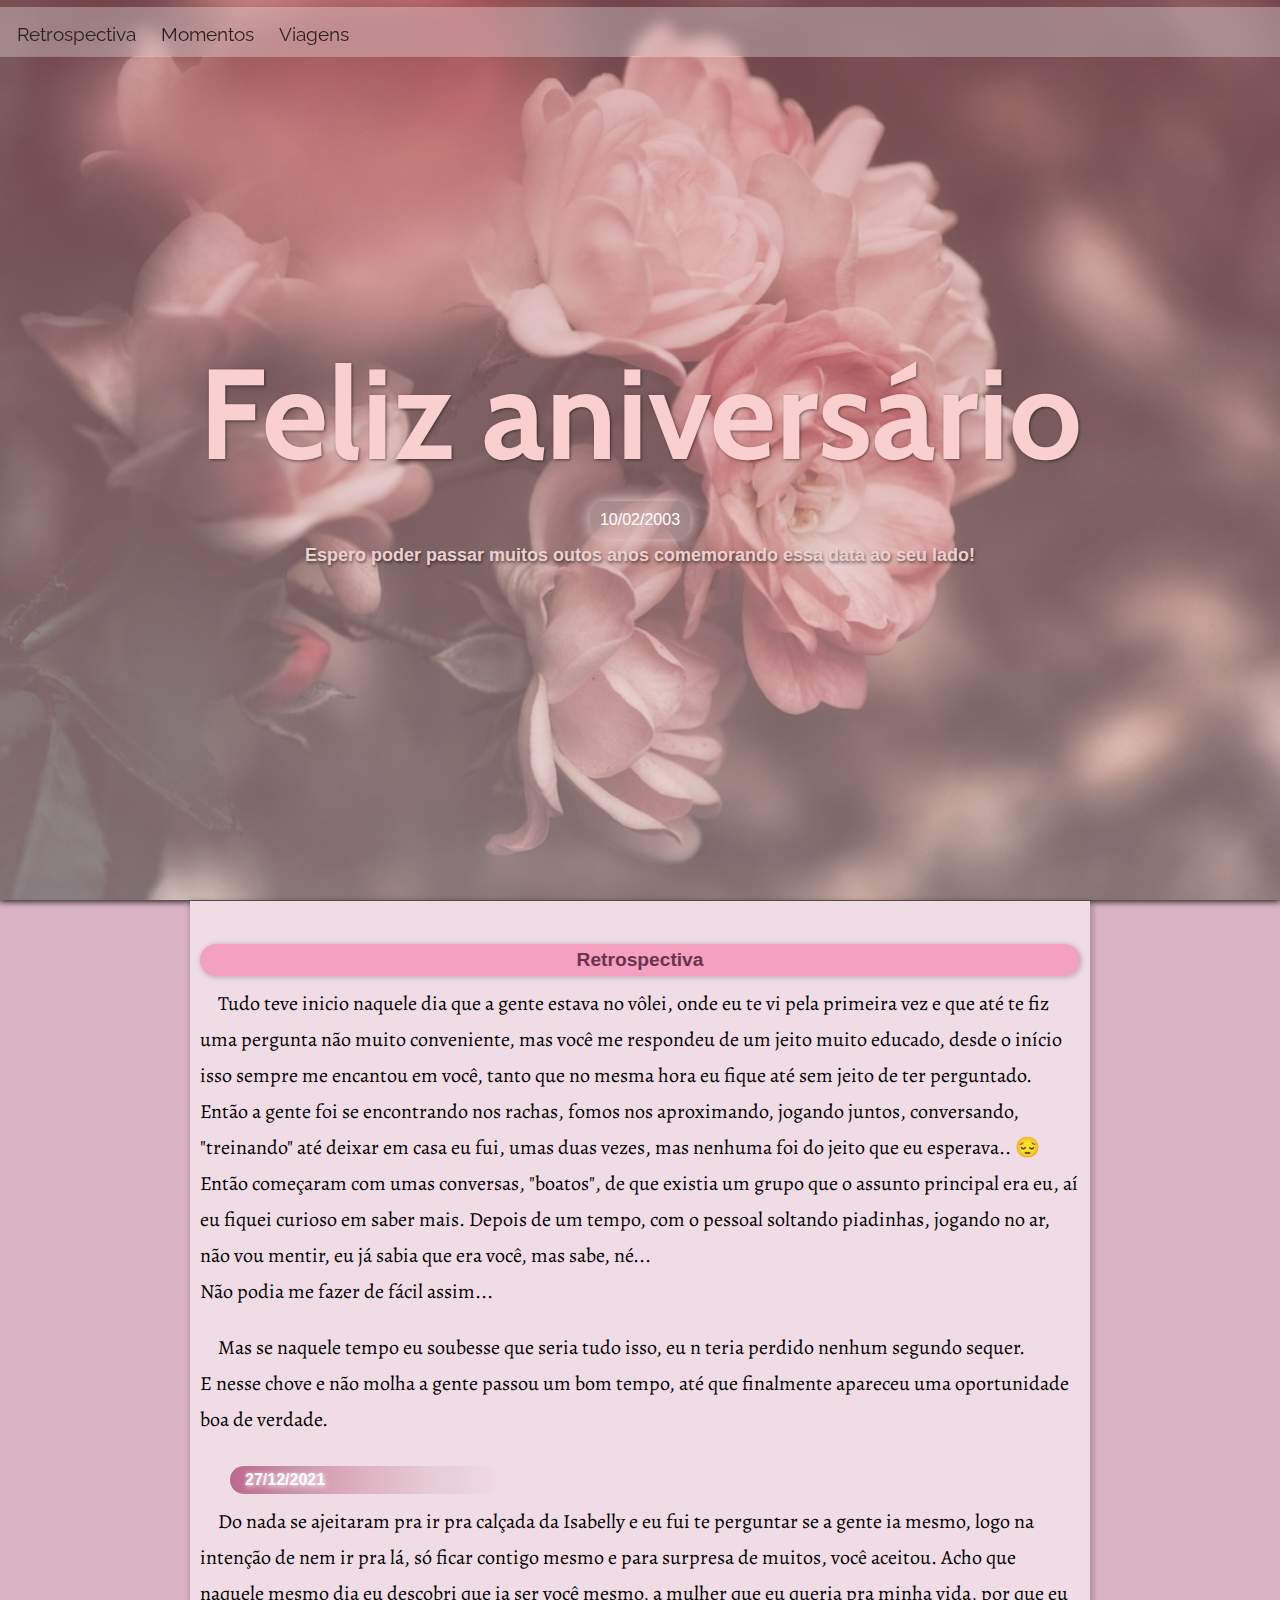
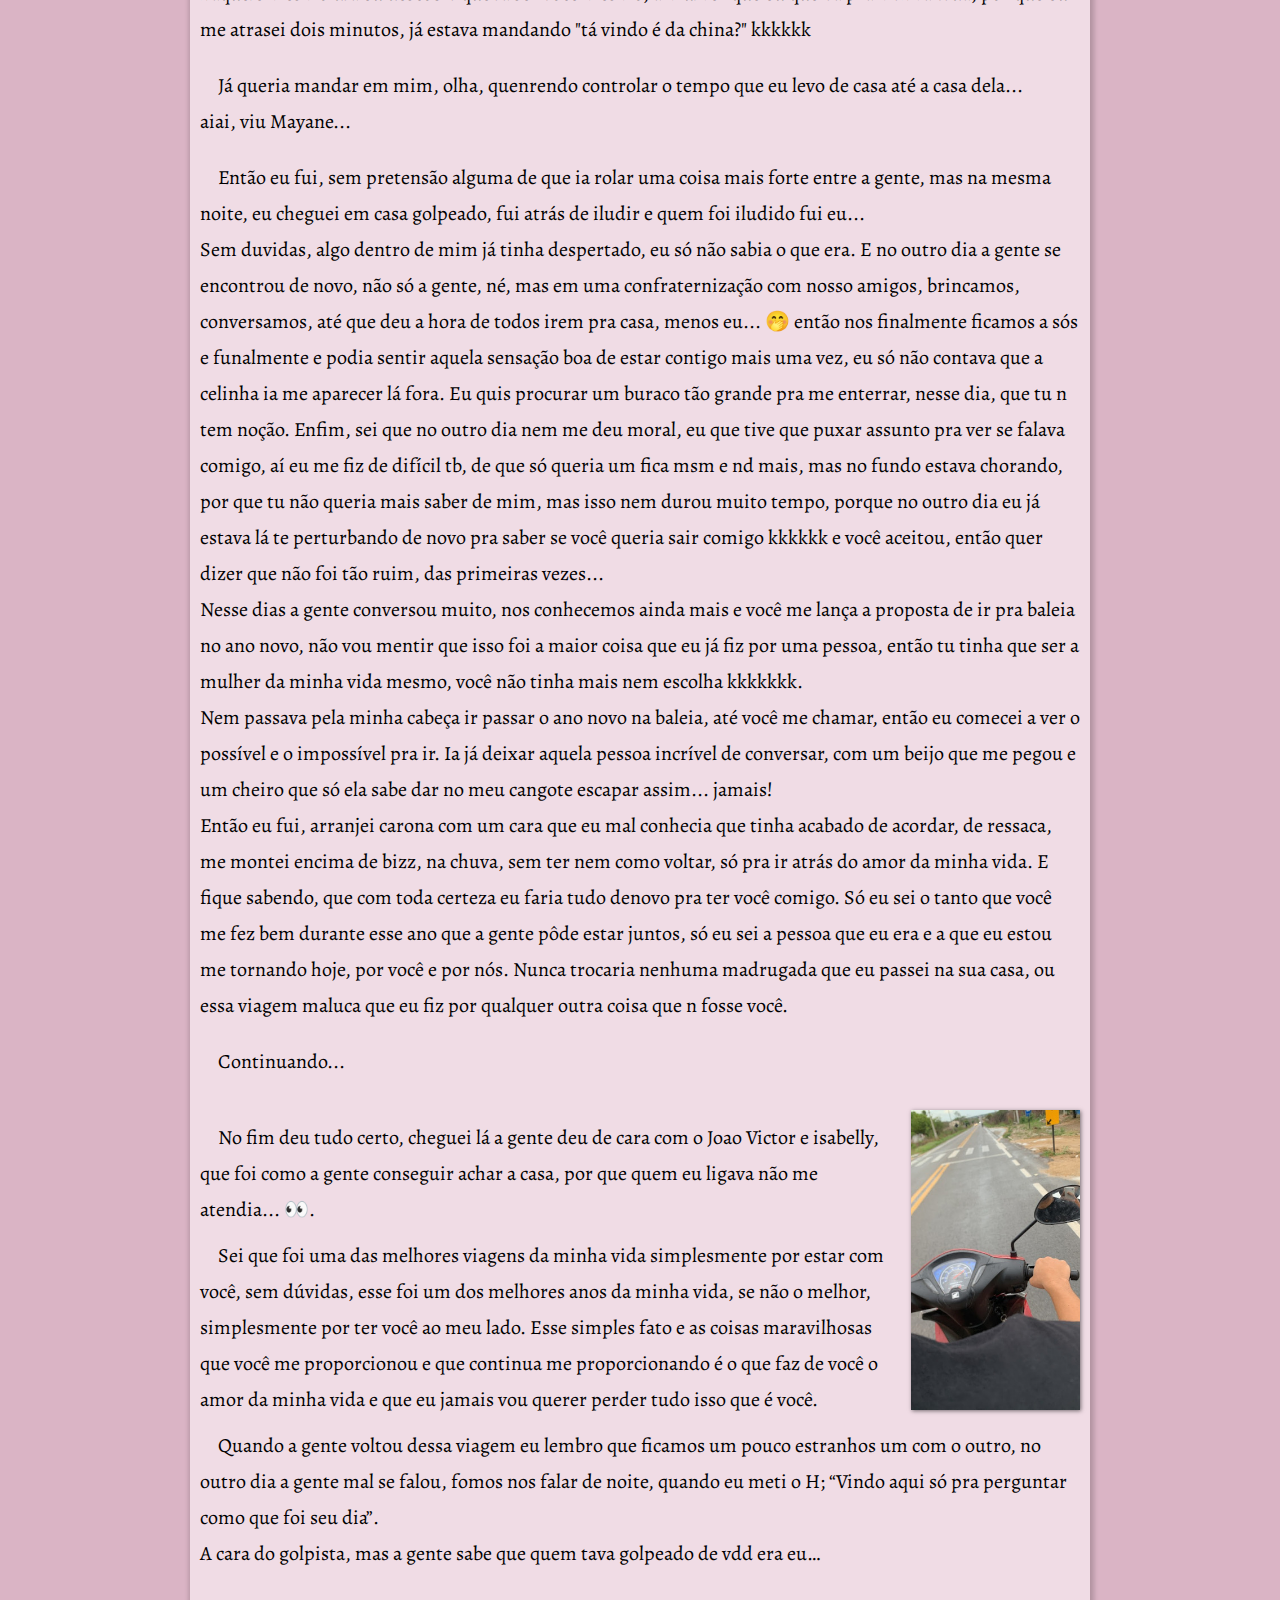
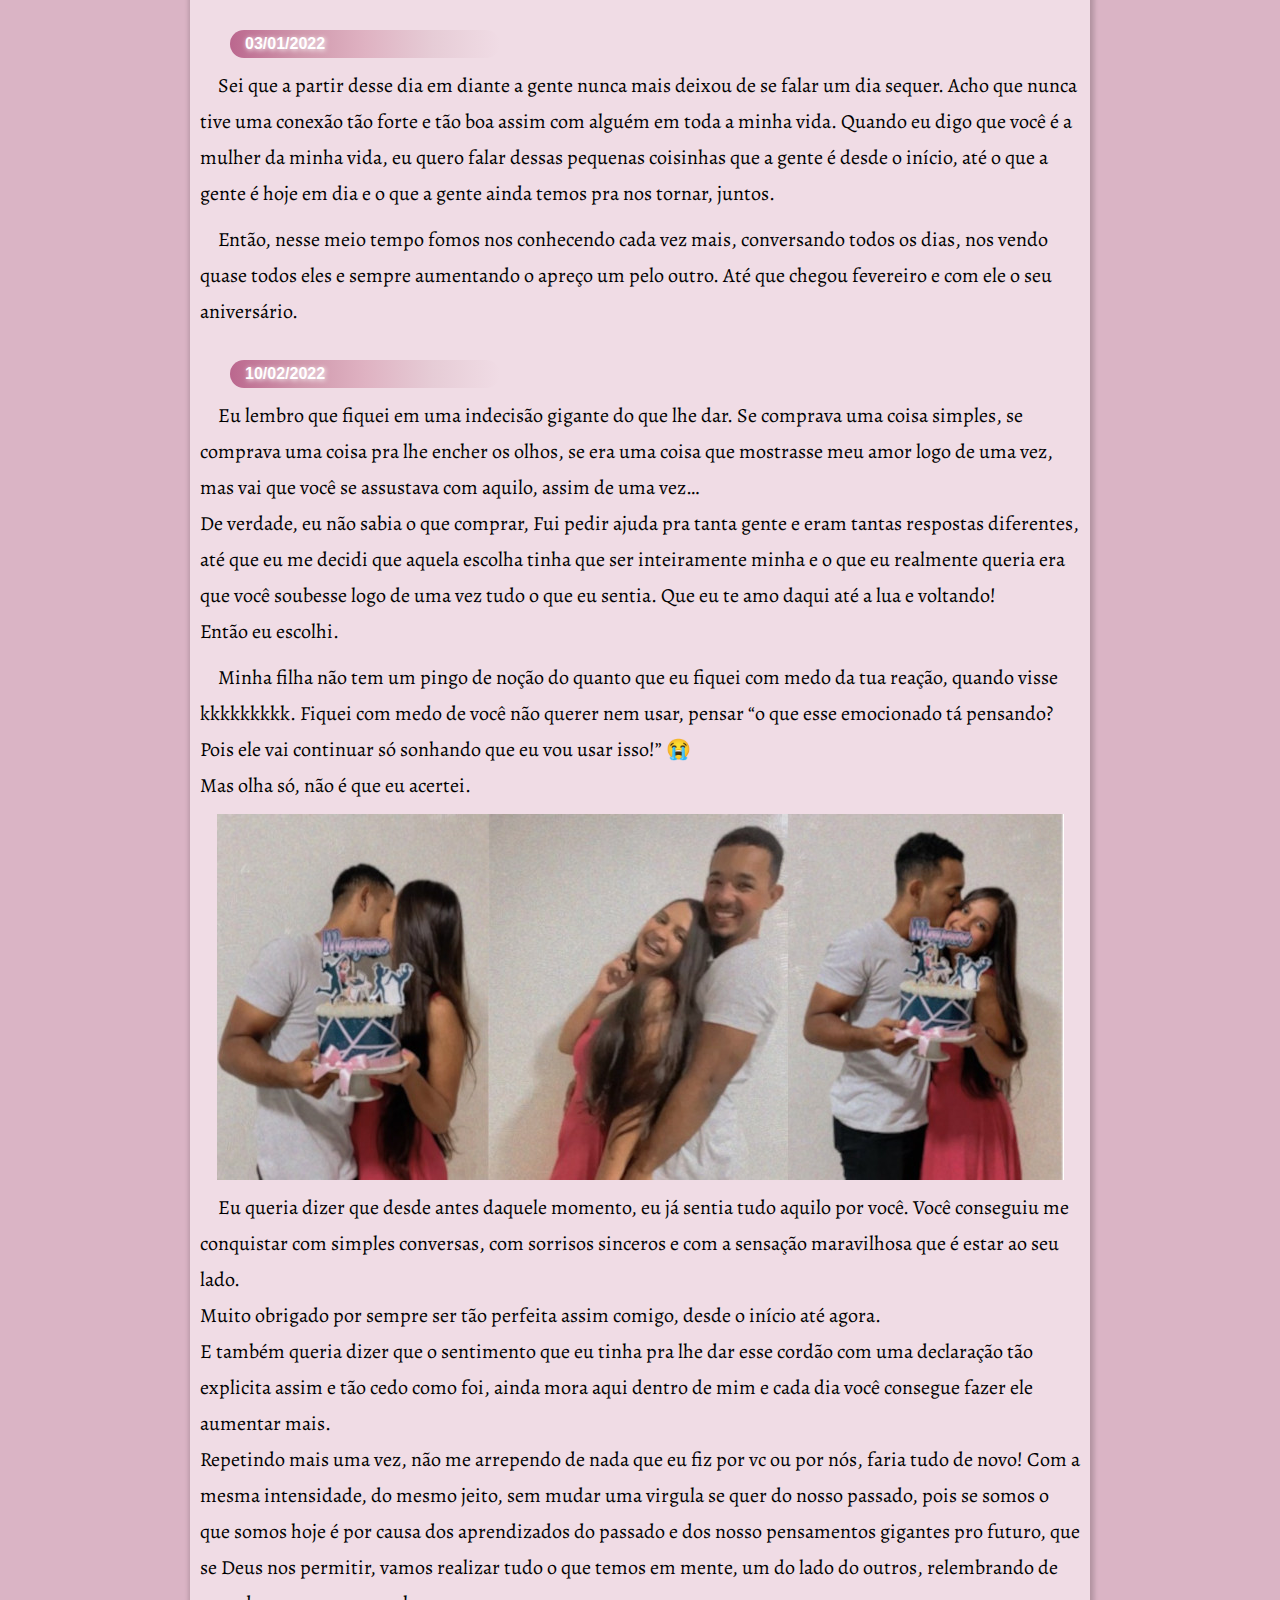
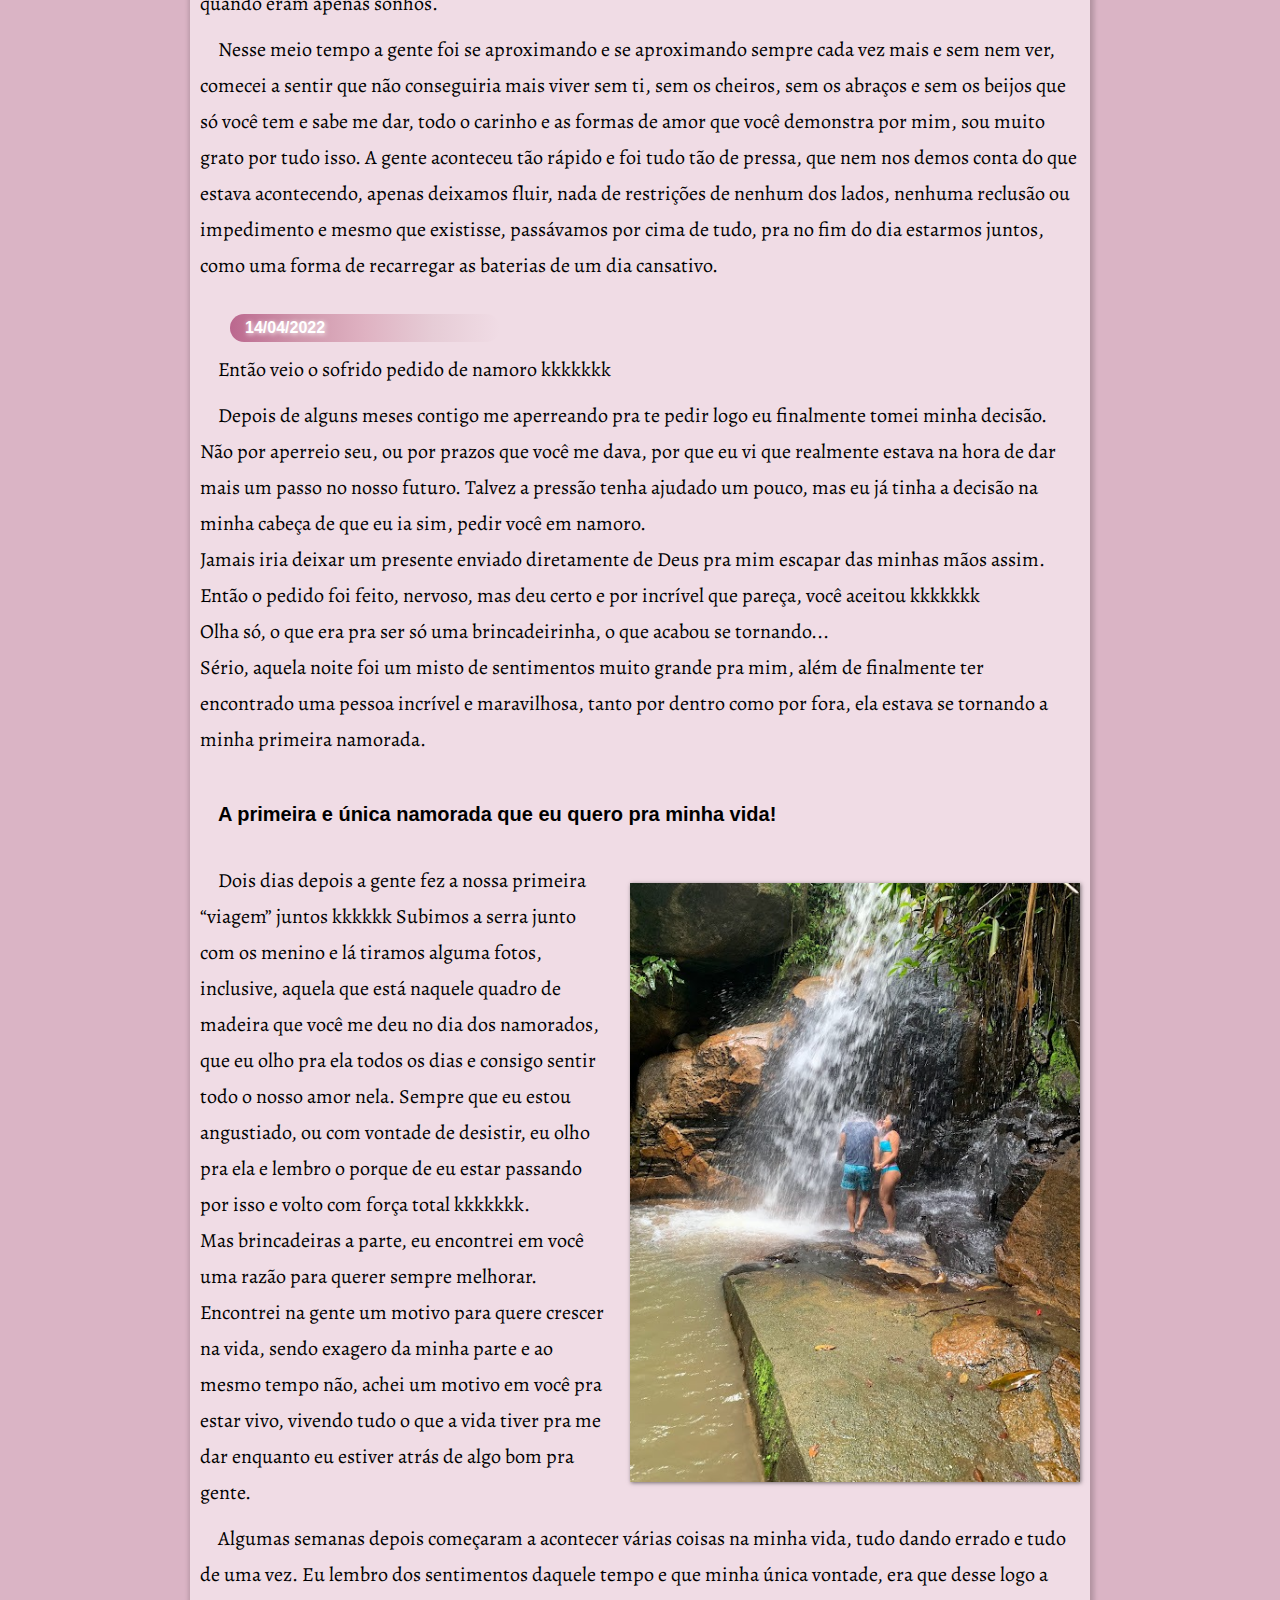
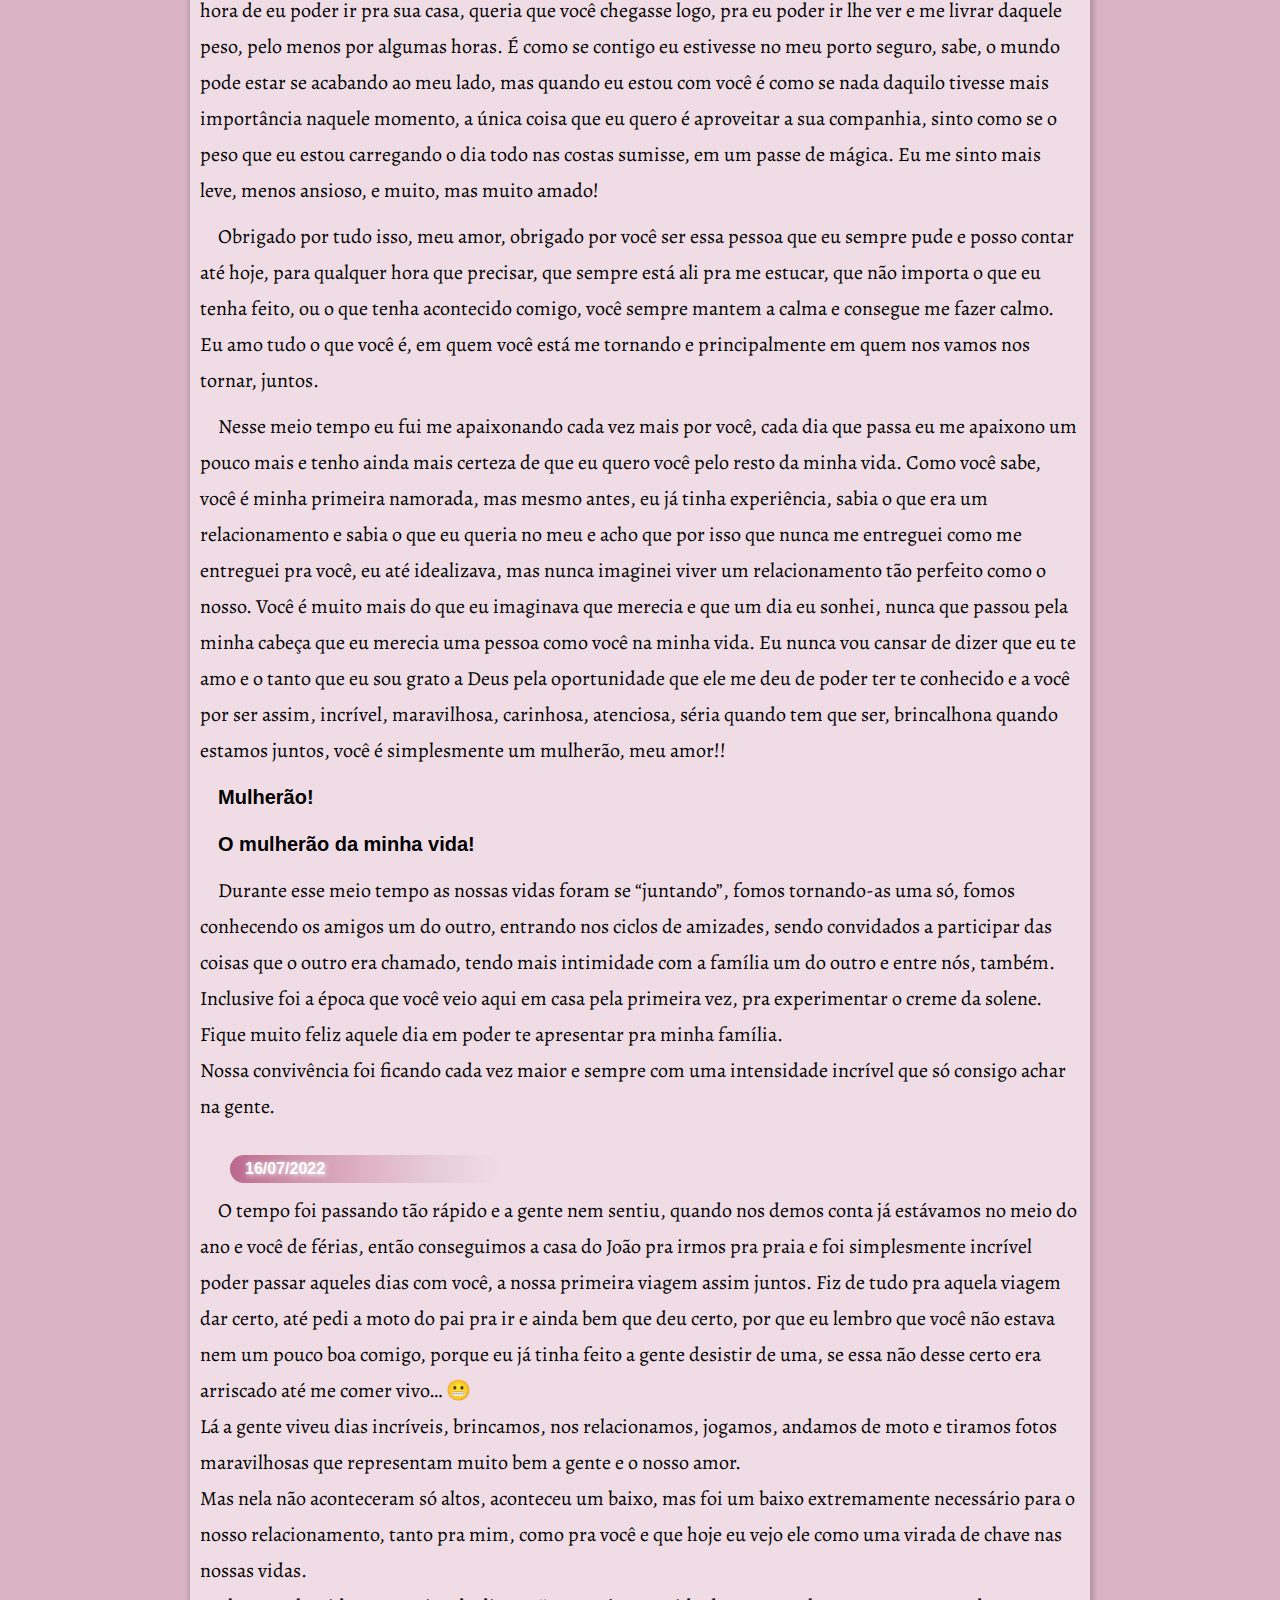
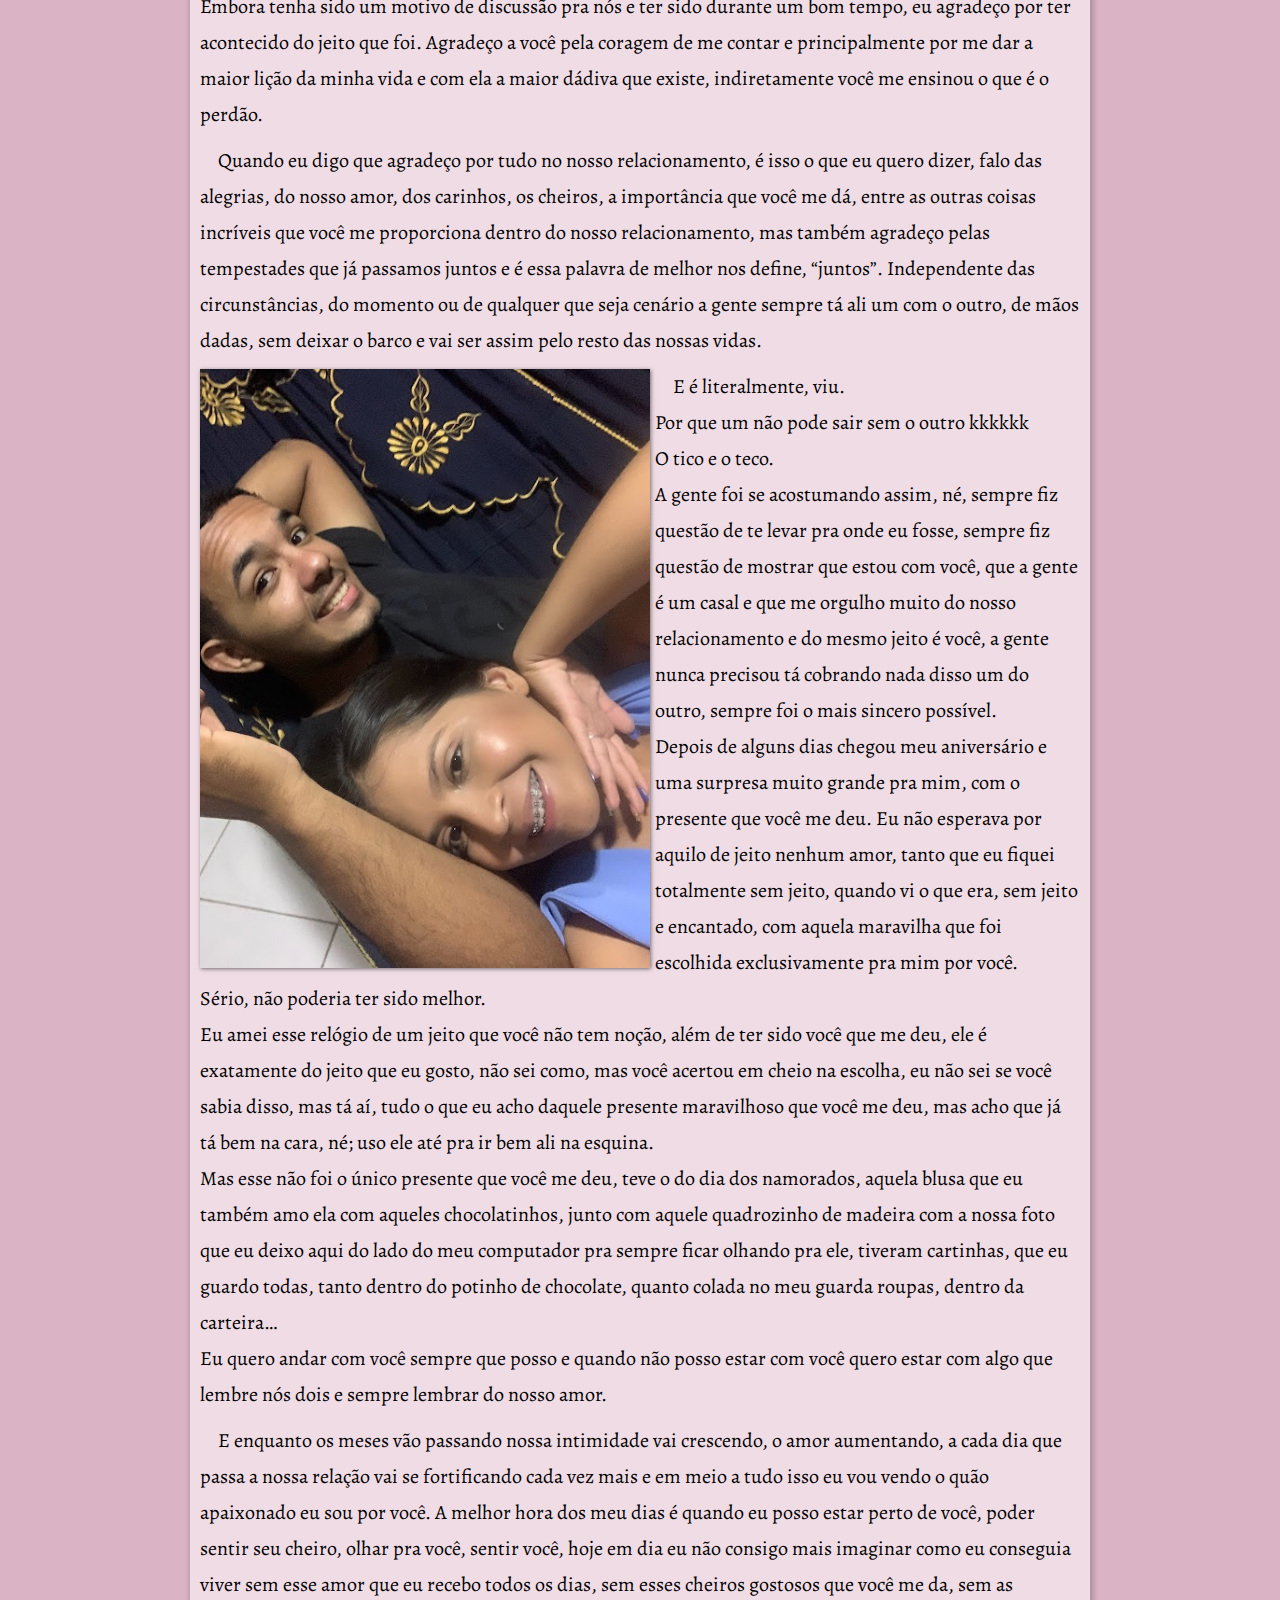
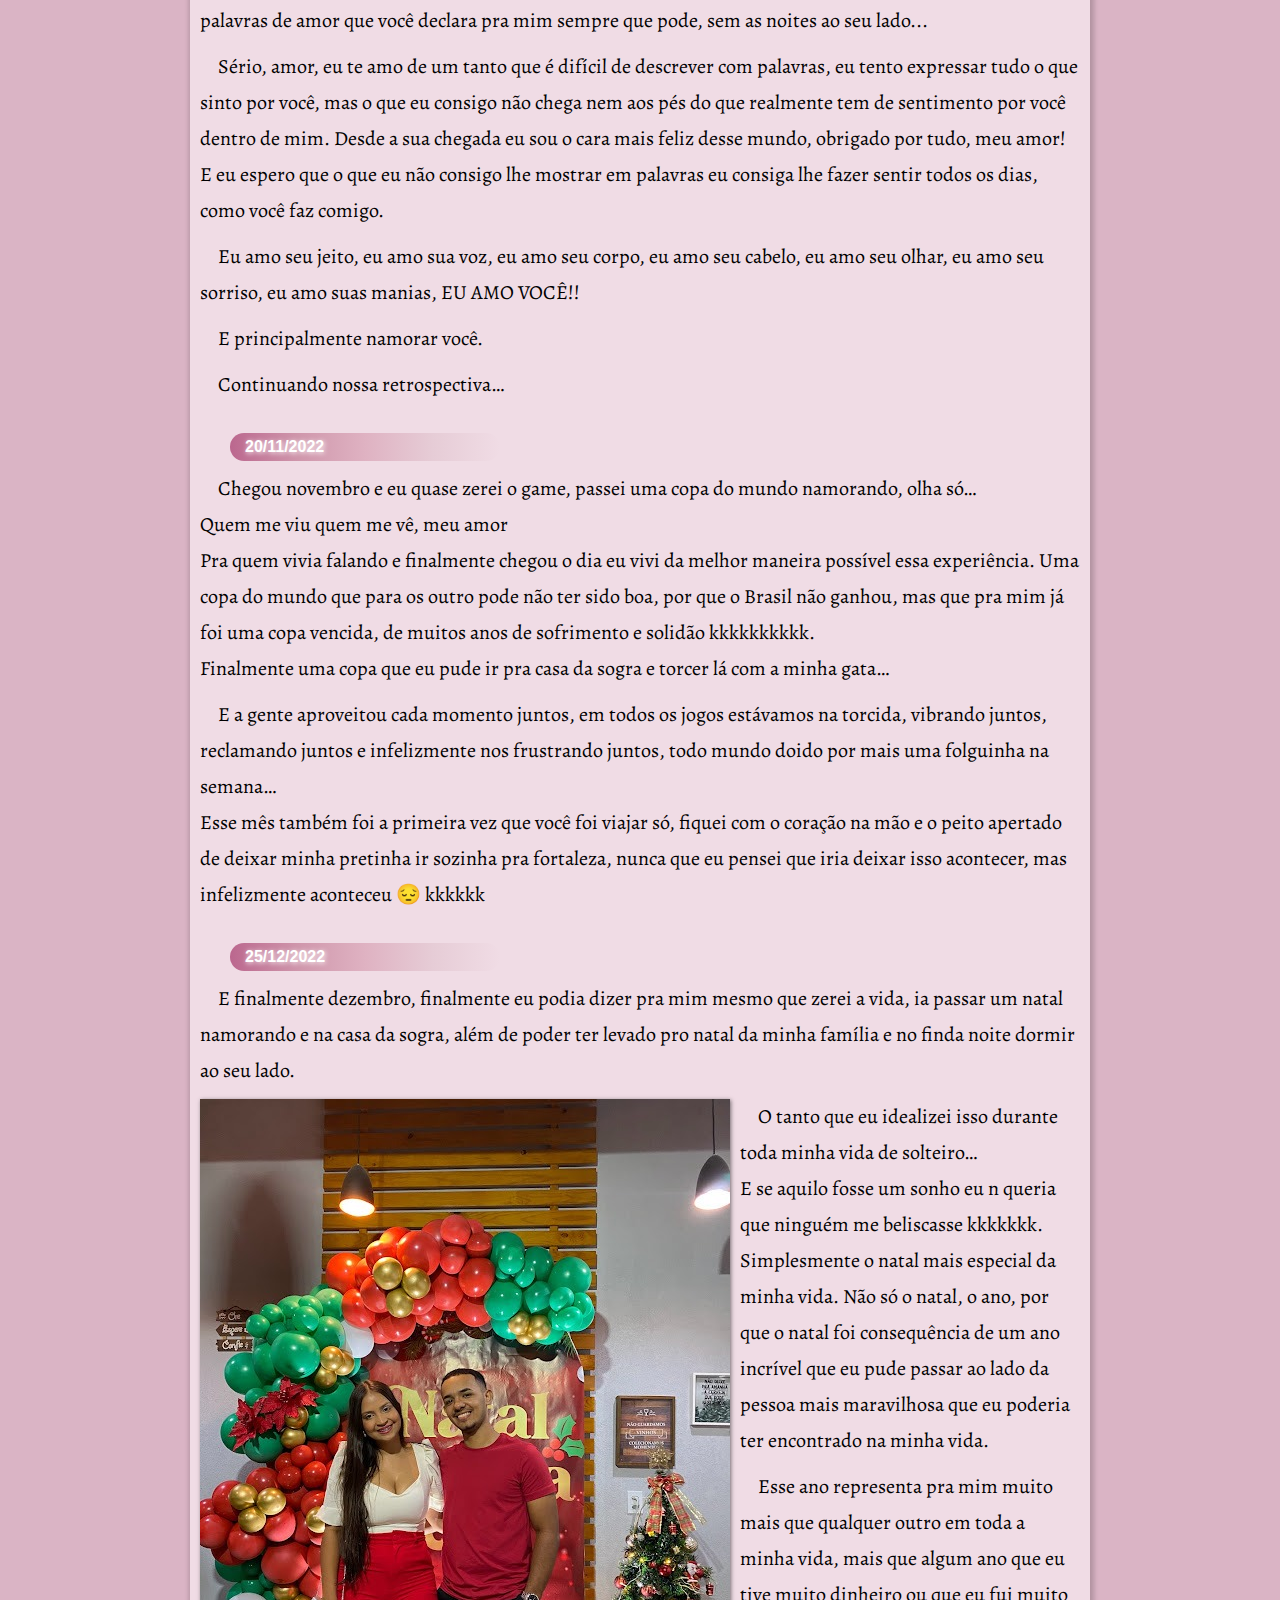
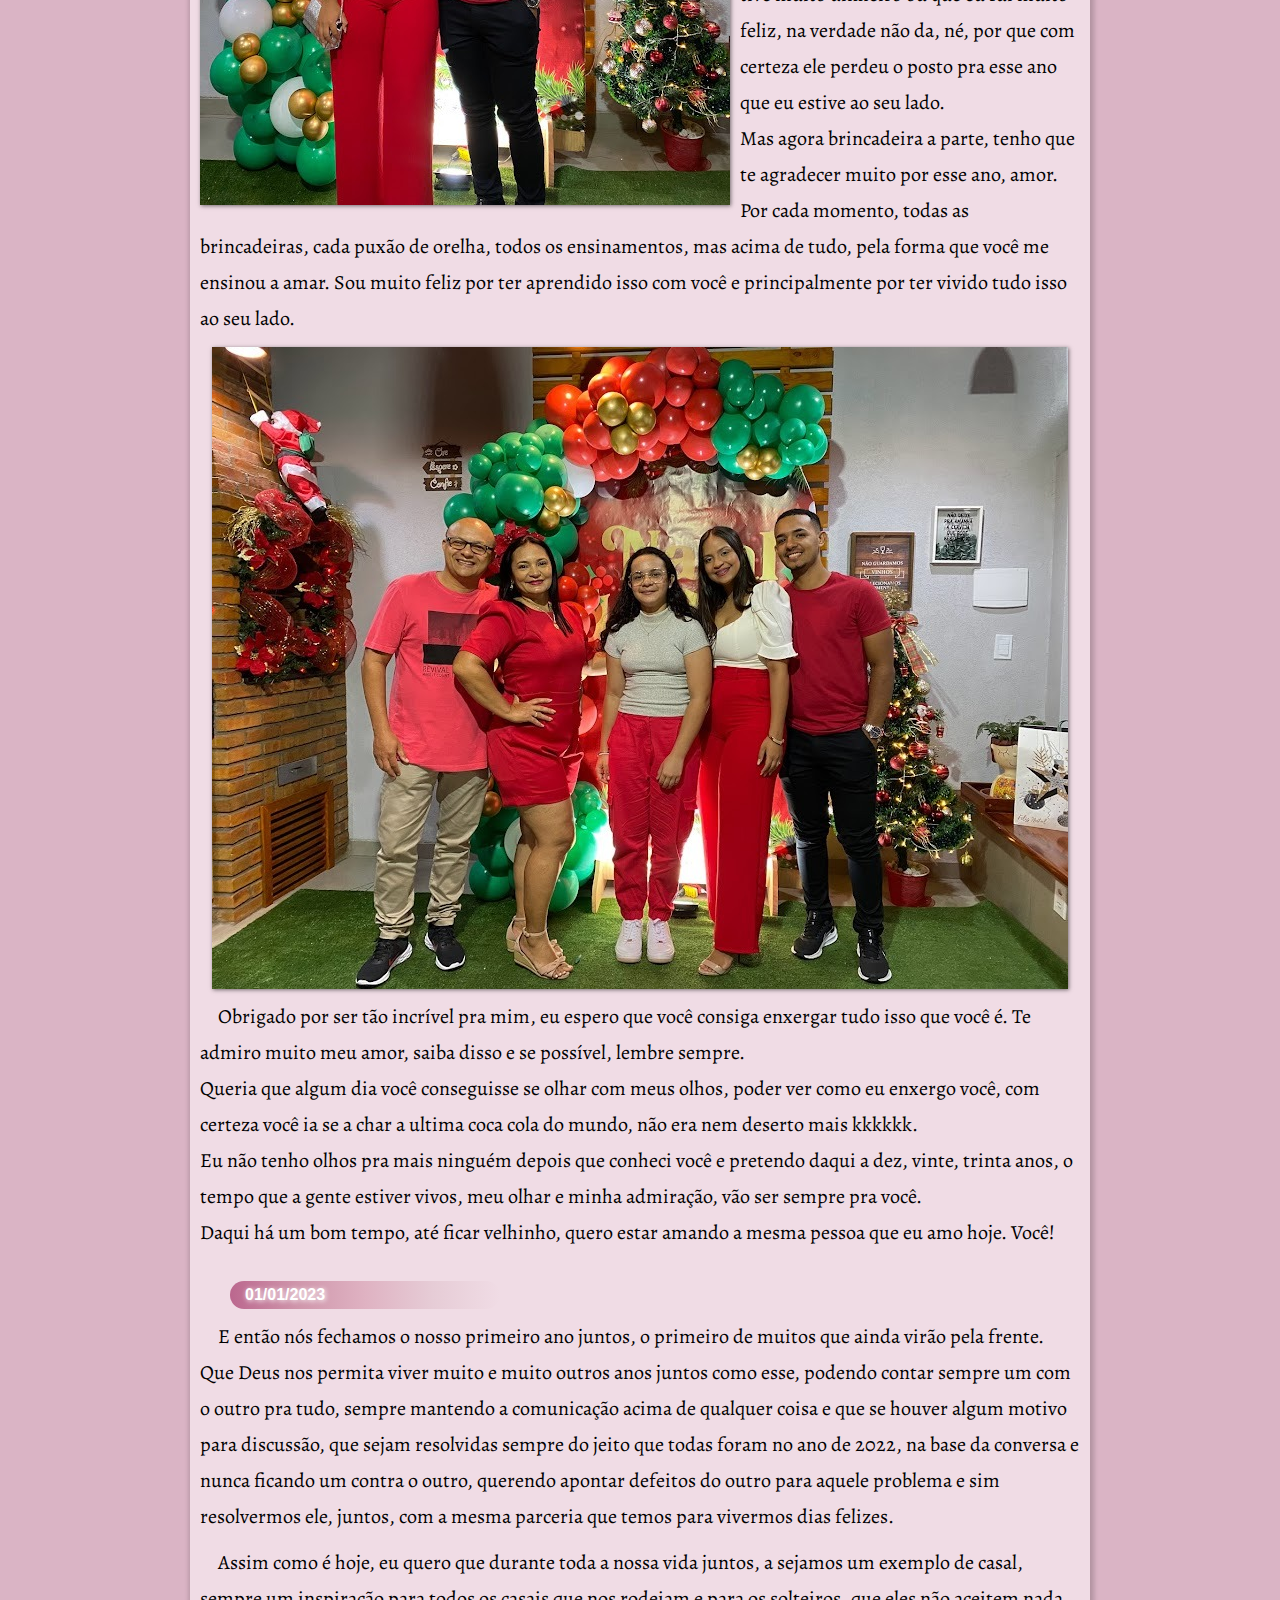
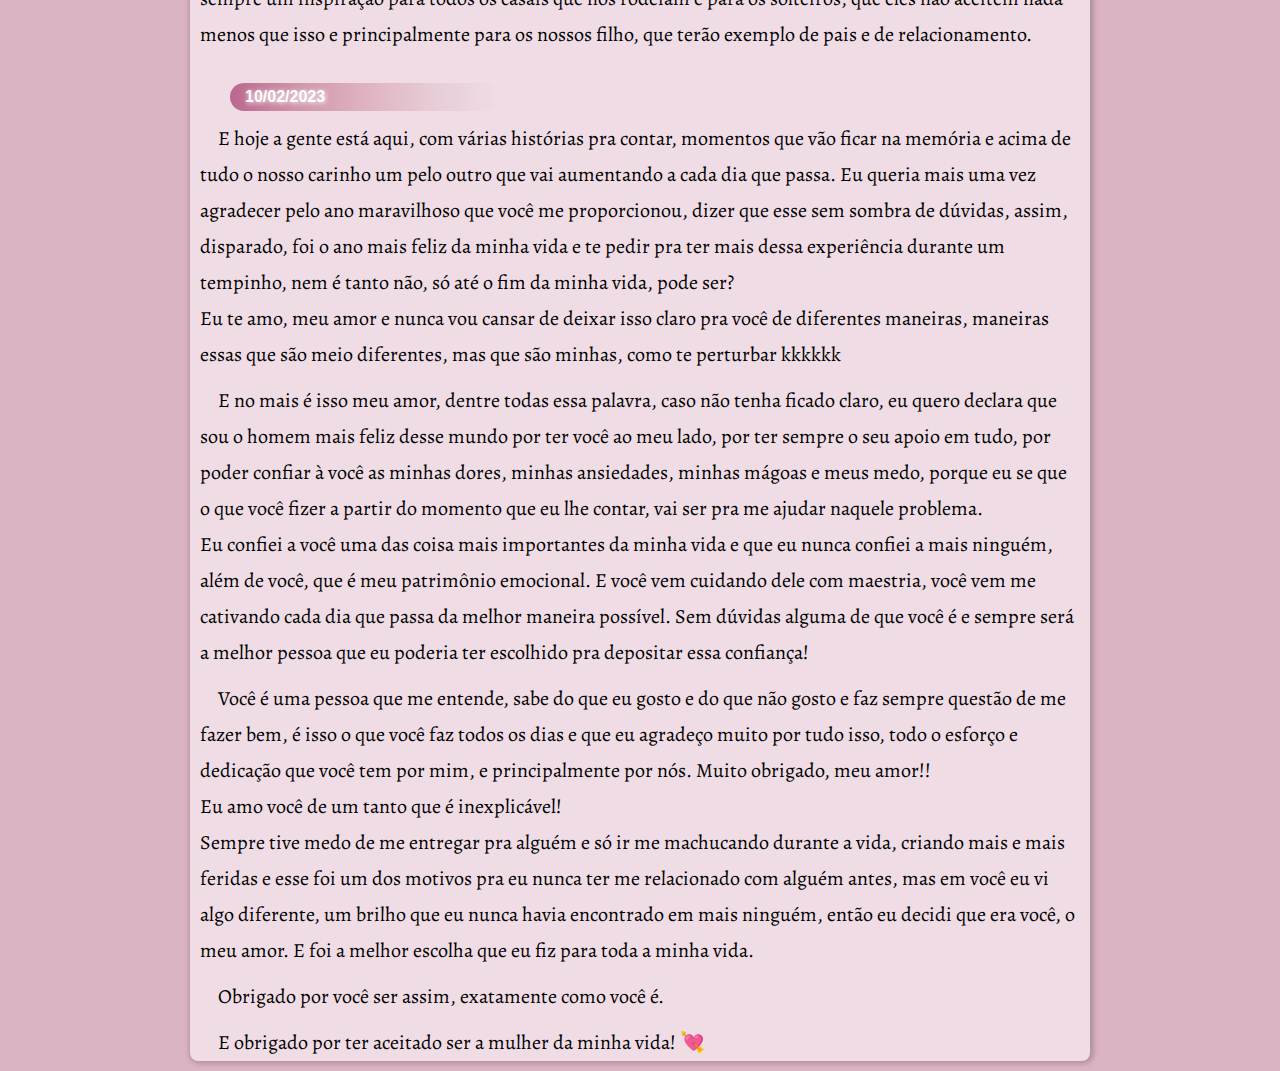
<file: index.html>
<!DOCTYPE html>
<html lang="pt-br">
<head>
    <meta charset="UTF-8">
    <meta http-equiv="X-UA-Compatible" content="IE=edge">
    <meta name="viewport" content="width=device-width, initial-scale=1.0">
    <link rel="stylesheet" href="style/style.css">
    <title>Feliz aniversário</title>
</head>
<body>
    <header>
        <section id="tela-apresentacao">
            <div id="menu">
                <nav>
                    <a href="#comeco">Retrospectiva</a>
                    <a href="momentos.html">Momentos</a>
                    <a href="#">Viagens</a>
                </nav>
            </div>
            <h1>Feliz aniversário</h1>
            <nav id="data-cabecalho">
                <a href="10-02-2023.html" target="_self">
                    10/02/2003
                </a>
            </nav>
            <h2>Espero poder passar muitos outos anos comemorando essa data ao seu lado!</h2>
        </section>
    </header>

    <main>
        <section id="comeco" class="momento">
            <h2 id="titulo-primeira-pagina">Retrospectiva</h2>
            <p>
                Tudo teve inicio naquele dia que a gente estava no vôlei, onde eu te vi pela primeira vez e que até te fiz uma pergunta não muito conveniente, mas você me respondeu de um jeito muito educado, desde o início isso sempre me encantou em você, tanto que no mesma hora eu fique até sem jeito de ter perguntado. <br>
                Então a gente foi se encontrando nos rachas, fomos nos aproximando, jogando juntos, conversando, "treinando" até deixar em casa eu fui, umas duas vezes, mas nenhuma foi do jeito que eu esperava.. &#x1F614 <br>
                Então começaram com umas conversas, "boatos", de que existia um grupo que o assunto principal era eu, aí eu fiquei curioso em saber mais. Depois de um tempo, com o pessoal soltando piadinhas, jogando no ar, não vou mentir, eu já sabia que era você, mas sabe, né... <br>
                Não podia me fazer de fácil assim...
            </p>
                <p>
                    Mas se naquele tempo eu soubesse que seria tudo isso,  eu n teria perdido nenhum segundo sequer. <br> E nesse chove e não molha a gente passou um bom tempo, até que finalmente apareceu uma oportunidade boa de verdade.
                </p>
                <br>
                <h3 class="datas">27/12/2021</h3>
                <p>
                    Do nada se ajeitaram pra ir pra calçada da Isabelly e eu fui te perguntar se a gente ia mesmo, logo na intenção de nem ir pra lá, só ficar contigo mesmo e para surpresa de muitos, você aceitou.
                    Acho que naquele mesmo dia eu descobri que ia ser você mesmo, a mulher que eu queria pra minha vida, por que eu me atrasei dois minutos, já estava mandando "tá vindo é da china?" kkkkkk
                </p>
                <p>
                    Já queria mandar em mim, olha, quenrendo controlar o tempo que eu levo de casa até a casa dela... <br>
                    aiai, viu Mayane...
                </p>
                
                <p>
                    Então eu fui, sem pretensão alguma de que ia rolar uma coisa mais forte entre a gente, mas na mesma noite, eu cheguei em casa golpeado, fui atrás de iludir e quem foi iludido fui eu... <br>
                    Sem duvidas, algo dentro de mim já tinha despertado, eu só não sabia o que era. E no outro dia a gente se encontrou de novo, não só a gente, né, mas em uma confraternização com nosso amigos, brincamos, conversamos, até que deu a hora de todos irem pra casa, menos eu... &#x1F92D então nos finalmente ficamos a sós e funalmente e podia sentir aquela sensação boa de estar contigo mais uma vez, eu só não contava que a celinha ia me aparecer lá fora. Eu quis procurar um buraco tão grande pra me enterrar, nesse dia, que tu n tem noção. Enfim, sei que no outro dia nem me deu moral, eu que tive que puxar assunto pra ver se falava comigo, aí eu me fiz de difícil tb, de que só queria um fica msm e nd mais, mas no fundo estava chorando, por que tu não queria mais saber de mim, mas isso nem durou muito tempo, porque no outro dia eu já estava lá te perturbando de novo pra saber se você queria sair comigo kkkkkk e você aceitou, então quer dizer que não foi tão ruim, das primeiras vezes... <br>
                    Nesse dias a gente conversou muito, nos conhecemos ainda mais e você me lança a proposta de ir pra baleia no ano novo, não vou mentir que isso foi a maior coisa que eu já fiz por uma pessoa, então tu tinha que ser a mulher da minha vida mesmo, você não tinha mais nem escolha kkkkkkk. <br> 
                    Nem passava pela minha cabeça ir passar o ano novo na baleia, até você me chamar, então eu comecei a ver o possível e o impossível pra ir. Ia já deixar aquela pessoa incrível de conversar, com um beijo que me pegou e um cheiro que só ela sabe dar no meu cangote escapar assim... jamais! <br>
                    Então eu fui, arranjei carona com um cara que eu mal conhecia que tinha acabado de acordar, de ressaca, me montei encima de bizz, na chuva, sem ter nem como voltar, só pra ir atrás do amor da minha vida. E fique sabendo, que com toda certeza eu faria tudo denovo pra ter você comigo. Só eu sei o tanto que você me fez bem durante esse ano que a gente pôde estar juntos, só eu sei a pessoa que eu era e a que eu estou me tornando hoje, por você e por nós. Nunca trocaria nenhuma madrugada que eu passei na sua casa, ou essa viagem maluca que eu fiz por qualquer outra coisa que n fosse você.
                <P>
                    Continuando...

                </P>
                </p>
                <div id="primeiro-de-janeiro">
                    <img src="midia/momentos/indo-pra-baleia-01-01-2022-diminuida.jpg" alt="indo-pra-baleia" style="max-height: 300px;">
                    <p>
                        No fim deu tudo certo, cheguei lá a gente deu de cara com o Joao Victor e isabelly, que foi como a gente conseguir achar a casa, por que quem eu ligava não me atendia... &#x1F440.
                    </p>
                    <p>
                        Sei que foi uma das melhores viagens da minha vida simplesmente por estar com você, sem dúvidas, esse foi um dos melhores anos da minha vida, se não o melhor, simplesmente por ter você ao meu lado. Esse simples fato e as coisas maravilhosas que você me proporcionou e que continua me proporcionando é o que faz de você o amor da minha vida e que eu jamais vou querer perder tudo isso que é você.
                    </p>
                
                    <p>
                        Quando a gente voltou dessa viagem eu lembro que ficamos um pouco estranhos um com o outro, no outro dia a gente mal se falou, fomos nos falar de noite, quando eu meti o H; “Vindo aqui só pra perguntar como que foi seu dia”. <br>
                        A cara do golpista, mas a gente sabe que quem tava golpeado de vdd era eu…
                    </p>
                </div>
        </section>
        <br>
        <section id="janeiro" class="momento">
            <h3 class="datas">03/01/2022</h3>
            <p>
                Sei que a partir desse dia em diante a gente nunca mais deixou de se falar um dia sequer. Acho que nunca tive uma conexão tão forte e tão boa assim com alguém em toda a minha vida. Quando eu digo que você é a mulher da minha vida, eu quero falar dessas pequenas coisinhas que a gente é desde o início, até o que a gente é hoje em dia e o que a gente ainda temos pra nos tornar, juntos.
            </p>
            <p>
                Então, nesse meio tempo fomos nos conhecendo cada vez mais, conversando todos os dias, nos vendo quase todos eles e sempre aumentando o apreço um pelo outro. 
                Até que chegou fevereiro e com ele o seu aniversário.
            </p>
        </section>
        <section id="aniversario" class="momento">
            <h3 class="datas">10/02/2022</h3>
            <p>
                Eu lembro que fiquei em uma indecisão gigante do que lhe dar. Se comprava uma coisa simples, se comprava uma coisa pra lhe encher os olhos, se era uma coisa que mostrasse meu amor logo de uma vez, mas vai que você se assustava com aquilo, assim de uma vez… <br>
                De verdade, eu não sabia o que comprar, Fui pedir ajuda pra tanta gente e eram tantas respostas diferentes, até que eu me decidi que aquela escolha tinha que ser inteiramente minha e o que eu realmente queria era que você soubesse logo de uma vez tudo o que eu sentia. Que eu te amo daqui até a lua e voltando! <br>
                Então eu escolhi.
            </p>
            <P>
                Minha filha não tem um pingo de noção do quanto que eu fiquei com medo da tua reação, quando visse kkkkkkkkk. 
                Fiquei com medo de você não querer nem usar, pensar “o que esse emocionado tá pensando? Pois ele vai continuar só sonhando que eu vou usar isso!” &#x1F62D <br>
                Mas olha só, não é que eu acertei.
            </P>
            <div id="capa-aniversario">
                <img src="midia/momentos/fundo-aniversario.jpg" alt="capa-de-fotos-nossa-aniversário">
            </div>
            <p>
                Eu queria dizer que desde antes daquele momento, eu já sentia tudo aquilo por você. Você conseguiu me conquistar com simples conversas, com sorrisos sinceros e com a sensação maravilhosa que é estar ao seu lado. <br>
                Muito obrigado por sempre ser tão perfeita assim comigo, desde o início até agora. <br>
                E também queria dizer que o sentimento que eu tinha pra lhe dar esse cordão com uma declaração tão explicita assim e tão cedo como foi, ainda mora aqui dentro de mim e cada dia você consegue fazer ele aumentar mais. <br>
                Repetindo mais uma vez, não me arrependo de nada que eu fiz por vc ou por nós, faria tudo de novo! Com a mesma intensidade, do mesmo jeito, sem mudar uma virgula se quer do nosso passado, pois se somos o que somos hoje é por causa dos aprendizados do passado e dos nosso pensamentos gigantes pro futuro, que se Deus nos permitir, vamos realizar tudo o que temos em mente, um do lado do outros, relembrando de quando eram apenas sonhos.
            </p>
            <p>
                Nesse meio tempo a gente foi se aproximando e se aproximando sempre cada vez mais e sem nem ver, comecei a sentir que não conseguiria mais viver sem ti, sem os cheiros, sem os abraços e sem os beijos que só você tem e sabe me dar, todo o carinho e as formas de amor que você demonstra por mim, sou muito grato por tudo isso. A gente aconteceu tão rápido e foi tudo tão de pressa, que nem nos demos conta do que estava acontecendo, apenas deixamos fluir, nada de restrições de nenhum dos lados, nenhuma reclusão ou impedimento e mesmo que existisse, passávamos por cima de tudo, pra no fim do dia estarmos juntos, como uma forma de recarregar as baterias de um dia cansativo.
            </p>
        </section>
        <section id="pedido-de-namoro" class="momento">
            <h3 class="datas">14/04/2022</h3>
            <p>
                Então veio o sofrido pedido de namoro kkkkkkk
            </p>
            <p>
                Depois de alguns meses contigo me aperreando pra te pedir logo eu finalmente tomei minha decisão. Não por aperreio seu, ou por prazos que você me dava, por que eu vi que realmente estava na hora de dar mais um passo no nosso futuro. Talvez a pressão tenha ajudado um pouco, mas eu já tinha a decisão na minha cabeça de que eu ia sim, pedir você em namoro. <br>
                Jamais iria deixar um presente enviado diretamente de Deus pra mim escapar das minhas mãos assim. <br>
                Então o pedido foi feito, nervoso, mas deu certo e por incrível que pareça, você aceitou kkkkkkk <br>
                Olha só, o que era pra ser só uma brincadeirinha, o que acabou se tornando... <br>
                Sério, aquela noite foi um misto de sentimentos muito grande pra mim, além de finalmente ter encontrado uma pessoa incrível e maravilhosa, tanto por dentro como por fora, ela estava se tornando a minha primeira namorada.
            </p>
            <br>
            <p>
                <strong>A primeira e única namorada que eu quero pra minha vida!</strong>
            </p>
           
        </section>
        <section id="depois-do-pedido" class="momento">
            <img src="midia/momentos/a-gente-na-serra-cachoeira.jpg" alt="a-gente-na-serra">
            <p>
                Dois dias depois a gente fez a nossa primeira “viagem” juntos kkkkkk
                Subimos a serra junto com os menino e lá tiramos alguma fotos, inclusive, aquela que está naquele quadro de madeira que você me deu no dia dos namorados, que eu olho pra ela todos os dias e consigo sentir todo o nosso amor nela. Sempre que eu estou angustiado, ou com vontade de desistir, eu olho pra ela e lembro o porque de eu estar passando por isso e volto com força total kkkkkkk. <br>
                Mas brincadeiras a parte, eu encontrei em você uma razão para querer sempre melhorar. Encontrei na gente um motivo para quere crescer na vida, sendo exagero da minha parte e ao mesmo tempo não, achei um motivo em você pra estar vivo, vivendo tudo o que a vida tiver pra me dar enquanto eu estiver atrás de algo bom pra gente. 
            </p>
            <p>
                Algumas semanas depois começaram a acontecer várias coisas na minha vida, tudo dando errado e tudo de uma vez. Eu lembro dos sentimentos daquele tempo e que minha única vontade, era que desse logo a hora de eu poder ir pra sua casa, queria que você chegasse logo, pra eu poder ir lhe ver e me livrar daquele peso, pelo menos por algumas horas. É como se contigo eu estivesse no meu porto seguro, sabe, o mundo pode estar se acabando ao meu lado, mas quando eu estou com você é como se nada daquilo tivesse mais importância naquele momento, a única coisa que eu quero é aproveitar a sua companhia, sinto como se o peso que eu estou carregando o dia todo nas costas sumisse, em um passe de mágica. Eu me sinto mais leve, menos ansioso, e muito, mas muito amado!
            </p>
            <p>
                Obrigado por tudo isso, meu amor, obrigado por você ser essa pessoa que eu sempre pude e posso contar até hoje, para qualquer hora que precisar, que sempre está ali pra me estucar, que não importa o que eu tenha feito, ou o que tenha acontecido comigo, você sempre mantem a calma e consegue me fazer calmo. Eu amo tudo o que você é, em quem você está me tornando e principalmente em quem nos vamos nos tornar, juntos.
            </p>
            <p>
                Nesse meio tempo eu fui me apaixonando cada vez mais por você, cada dia que passa eu me apaixono um pouco mais e tenho ainda mais certeza de que eu quero você pelo resto da minha vida. Como você sabe, você é minha primeira namorada, mas mesmo antes, eu já tinha experiência, sabia o que era um relacionamento e sabia o que eu queria no meu e acho que por isso que nunca me entreguei como me entreguei pra você, eu até idealizava, mas nunca imaginei viver um relacionamento tão perfeito como o nosso. Você é muito mais do que eu imaginava que merecia e que um dia eu sonhei, nunca que passou pela minha cabeça que eu merecia uma pessoa como você na minha vida. Eu nunca vou cansar de dizer que eu te amo e o tanto que eu sou grato a Deus pela oportunidade que ele me deu de poder ter te conhecido e a você por ser assim, incrível, maravilhosa, carinhosa, atenciosa, séria quando tem que ser, brincalhona quando estamos juntos, você é simplesmente um mulherão, meu amor!! 
            </p>
            <p>
                <strong>Mulherão!</strong>
            </p>
            <p>
                <strong>O mulherão da minha vida!</strong>
            </p>
            <p>
                Durante esse meio tempo as nossas vidas foram se “juntando”, fomos tornando-as uma só, fomos conhecendo os amigos um do outro, entrando nos ciclos de amizades, sendo convidados a participar das coisas que o outro era chamado, tendo mais intimidade com a família um do outro e entre nós, também. <br>
                Inclusive foi a época que você veio aqui em casa pela primeira vez, pra experimentar o creme da solene. Fique muito feliz aquele dia em poder te apresentar pra minha família. <br>
                Nossa convivência foi ficando cada vez maior e sempre com uma intensidade incrível que só consigo achar na gente.
            </p>
        </section>
        <section id="balei-meio-do-ano" class="momento">
            <h3 class="datas">16/07/2022</h3>
            <p>
                O tempo foi passando tão rápido e a gente nem sentiu, quando nos demos conta já estávamos no meio do ano e você de férias, então conseguimos a casa do João pra irmos pra praia e foi simplesmente incrível poder passar aqueles dias com você, a nossa primeira viagem assim juntos. Fiz de tudo pra aquela viagem dar certo, até pedi a moto do pai pra ir e ainda bem que deu certo, por que eu lembro que você não estava nem um pouco boa comigo,  porque eu já tinha feito a gente desistir de uma, se essa não desse certo era arriscado até me comer vivo… &#x1F62C <br>
                Lá a gente viveu dias incríveis, brincamos, nos relacionamos, jogamos, andamos de moto e tiramos fotos maravilhosas que representam muito bem a gente e o nosso amor. <br>
                Mas nela não aconteceram só altos, aconteceu um baixo, mas foi um baixo extremamente necessário para o nosso relacionamento, tanto pra mim, como pra você e que hoje eu vejo ele como uma virada de chave nas nossas vidas. <br>
                Embora tenha sido um motivo de discussão pra nós e ter sido durante um bom tempo, eu agradeço por ter acontecido do jeito que foi. Agradeço a você pela coragem de me contar e principalmente por me dar a maior lição da minha vida e com ela a maior dádiva que existe, indiretamente você me ensinou o que é o perdão. 
            </p>
            <p>
                Quando eu digo que agradeço por tudo no nosso relacionamento, é isso o que eu quero dizer, falo das alegrias, do nosso amor, dos carinhos, os cheiros, a importância que você me dá, entre as outras coisas incríveis que você me proporciona dentro do nosso relacionamento, mas também agradeço pelas tempestades que já passamos juntos e é essa palavra de melhor nos define, “juntos”. Independente das circunstâncias, do momento ou de qualquer que seja cenário a gente sempre tá ali um com o outro, de mãos dadas, sem deixar o barco e vai ser assim pelo resto das nossas vidas. <br>
            </p>
            <img src="midia/momentos/deitados-na-rede01.jpg" alt="nos-na-rede">
            <p>
                E é literalmente, viu. <br>
                Por que um não pode sair sem o outro kkkkkk <br>
                O tico e o teco. <br>
                A gente foi se acostumando assim, né, sempre fiz questão de te levar pra onde eu fosse, sempre fiz questão de mostrar que estou com você, que a gente é um casal e que me orgulho muito do nosso relacionamento e do mesmo jeito é você, a gente nunca precisou tá cobrando nada disso um do outro, sempre foi o mais sincero possível. <br>
                Depois de alguns dias chegou meu aniversário e uma surpresa muito grande pra mim, com o presente que você me deu. Eu não esperava por aquilo de jeito nenhum amor, tanto que eu fiquei totalmente sem jeito, quando vi o que era, sem jeito e encantado, com aquela maravilha que foi escolhida exclusivamente pra mim por você. <br>
                Sério, não poderia ter sido melhor. <br>
                Eu amei esse relógio de um jeito que você não tem noção, além de ter sido você que me deu, ele é exatamente do jeito que eu gosto, não sei como, mas você acertou em cheio na escolha, eu não sei se você sabia disso, mas tá aí, tudo o que eu acho daquele presente maravilhoso que você me deu, mas acho que já tá bem na cara, né; uso ele até pra ir bem ali na esquina. <br> 
                Mas esse não foi o único presente que você me deu, teve o do dia dos namorados, aquela blusa que eu também amo ela com aqueles chocolatinhos, junto com aquele quadrozinho de madeira com a nossa foto que eu deixo aqui do lado do meu computador pra sempre ficar olhando pra ele, tiveram cartinhas, que eu guardo todas, tanto dentro do potinho de chocolate, quanto colada no meu guarda roupas, dentro da carteira… <br>
                Eu quero andar com você sempre que posso e quando não posso estar com você quero estar com algo que lembre nós dois e sempre lembrar do nosso amor.
            </p>
            <p>
                E enquanto os meses vão passando nossa intimidade vai crescendo, o amor aumentando, a cada dia que passa a nossa relação vai se fortificando cada vez mais e em meio a tudo isso eu vou vendo o quão apaixonado eu sou por você. A melhor hora dos meu dias é quando eu posso estar perto de você, poder sentir seu cheiro, olhar pra você, sentir você, hoje em dia eu não consigo mais imaginar como eu conseguia viver sem esse amor que eu recebo todos os dias, sem esses cheiros gostosos que você me da, sem as palavras de amor que você declara pra mim sempre que pode, sem as noites ao seu lado... 
            </p>
            <p>
                Sério, amor, eu te amo de um tanto que é difícil de descrever com palavras, eu tento expressar tudo o que sinto por você, mas o que eu consigo não chega nem aos pés do que realmente tem de sentimento por você dentro de mim. Desde a sua chegada eu sou o cara mais feliz desse mundo, obrigado por tudo, meu amor! <br>
                E eu espero que o que eu não consigo lhe mostrar em palavras eu consiga lhe fazer sentir todos os dias, como você faz comigo.
            </p>
            <p>
                Eu amo seu jeito, eu amo sua voz, eu amo seu corpo, eu amo seu cabelo, eu amo seu olhar, eu amo seu sorriso, eu amo suas manias, EU AMO VOCÊ!!
            </p>
            <p>
                E principalmente namorar você.
            </p>
            <p>
                Continuando nossa retrospectiva…
            </p>
        </section>
        <section id="novembro" class="momento">
            <h3 class="datas">20/11/2022</h3>
            <p>
                Chegou novembro e eu quase zerei o game, passei uma copa do mundo namorando, olha só… <br>
                Quem me viu quem me vê, meu amor <br>
                Pra quem vivia falando e finalmente chegou o dia eu vivi da melhor maneira possível essa experiência. Uma copa do mundo que para os outro pode não ter sido boa, por que o Brasil não ganhou, mas que pra mim já foi uma copa vencida, de muitos anos de sofrimento e solidão kkkkkkkkkk. <br>
                Finalmente uma copa que eu pude ir pra casa da sogra e torcer lá com a minha gata…
            </p>
            <p>
                E a gente aproveitou cada momento juntos, em todos os jogos estávamos na torcida, vibrando juntos, reclamando juntos e infelizmente nos frustrando juntos, todo mundo doido por mais uma folguinha na semana… <br>
                Esse mês também foi a primeira vez que você foi viajar só, fiquei com o coração na mão e o peito apertado de deixar minha pretinha ir sozinha pra fortaleza, nunca que eu pensei que iria deixar isso acontecer, mas infelizmente aconteceu &#x1F614 kkkkkk
            </p>
        </section>
        <section id="dezembro" class="momento">
            <h3 class="datas">25/12/2022</h3>
            <p>
                E finalmente dezembro, finalmente eu podia dizer pra mim mesmo que zerei a vida, ia passar um natal namorando e na casa da sogra, além de poder ter levado pro natal da minha família e no finda noite dormir ao seu lado. 
            </p>
            <img src="midia/momentos/natal-na-vila.jpg" alt="nataç-na-vila" id="eu-ela">
            <p>
                O tanto que eu idealizei isso durante toda minha vida de solteiro… <br>
                E se aquilo fosse um sonho eu n queria que ninguém me beliscasse kkkkkkk. <br>
                Simplesmente o natal mais especial da minha vida. Não só o natal, o ano, por que o natal foi consequência de um ano incrível que eu pude passar ao lado da pessoa mais maravilhosa que eu poderia ter encontrado na minha vida.
            </p>
            <p>
                Esse ano representa pra mim muito mais que qualquer outro em toda a minha vida, mais que algum ano que eu tive muito dinheiro ou que eu fui muito feliz, na verdade não da, né, por que com certeza ele perdeu o posto pra esse ano que eu estive ao seu lado. <br>
                Mas agora brincadeira a parte, tenho que te agradecer muito por esse ano, amor. Por cada momento, todas as brincadeiras, cada puxão de orelha, todos os ensinamentos, mas acima de tudo, pela forma que você me ensinou a amar. Sou muito feliz por ter aprendido isso com você e principalmente por ter vivido tudo isso ao seu lado. 
            </p>
            <img src="midia/momentos/natal-vila-familia-e-ela.jpg" alt="a-gente-familia">
            <p>
                Obrigado por ser tão incrível pra mim, eu espero que você consiga enxergar tudo isso que você é. Te admiro muito meu amor, saiba disso e se possível, lembre sempre. <br>
                Queria que algum dia você conseguisse se  olhar com meus olhos, poder ver como eu enxergo você, com certeza você ia se a char a ultima coca cola do mundo, não era nem deserto mais kkkkkk. <br>
                Eu não tenho olhos pra mais ninguém depois que conheci você e pretendo daqui a dez, vinte, trinta anos, o tempo que a gente estiver vivos, meu olhar e minha admiração, vão ser sempre pra você. <br>
                Daqui há um bom tempo, até ficar velhinho, quero estar amando a mesma pessoa que eu amo hoje. Você!
            </p>
        </section>
        <section id="ano-novo" class="momento">
            <h3 class="datas">01/01/2023</h3>
            <p>
                E então nós fechamos o nosso primeiro ano juntos, o primeiro de muitos que ainda virão pela frente. Que Deus nos permita viver muito e muito outros anos juntos como esse, podendo contar sempre um com o outro pra tudo, sempre mantendo a comunicação acima de qualquer coisa e que se houver algum motivo para discussão, que sejam resolvidas sempre do jeito que todas foram no ano de 2022, na base da conversa e nunca ficando um contra o outro, querendo apontar defeitos do outro para aquele problema e sim resolvermos ele, juntos, com a mesma parceria que temos para vivermos dias felizes.
            </p>
            <p>
                Assim como é hoje, eu quero que durante toda a nossa vida juntos, a sejamos um exemplo de casal, sempre um inspiração para todos os casais que nos rodeiam e para os solteiros, que eles não aceitem nada menos que isso e principalmente para os nossos filho, que terão exemplo de pais e de relacionamento.
            </p>
        </section>
        <section id="aniversario-2023" class="momento">
            <h3 class="datas">10/02/2023</h3>
            <p>
                E hoje a gente está aqui, com várias histórias pra contar, momentos que vão ficar na memória e acima de tudo o nosso carinho um pelo outro que vai aumentando a cada dia que passa. Eu queria mais uma vez agradecer pelo ano maravilhoso que você me proporcionou, dizer que esse sem sombra de dúvidas, assim, disparado, foi o ano mais feliz da minha vida e te pedir pra ter mais dessa experiência durante um tempinho, nem é tanto não, só até o fim da minha vida, pode ser? <br>
                Eu te amo,  meu amor e nunca vou cansar de deixar isso claro pra você de diferentes maneiras, maneiras essas que são meio diferentes, mas que são minhas, como te perturbar kkkkkk
            </p>
            <p>
                E no mais é isso meu amor, dentre todas essa palavra, caso não tenha ficado claro, eu quero declara que sou o homem mais feliz desse mundo por ter você ao meu lado, por ter sempre o seu apoio em tudo, por poder confiar à você as minhas dores, minhas ansiedades, minhas mágoas e meus medo, porque eu se que o que você fizer a partir do momento que eu lhe contar, vai ser pra me ajudar naquele problema.  <br>  
                Eu confiei a você uma das coisa mais importantes da minha vida e que eu nunca confiei a mais ninguém, além de você, que é meu patrimônio emocional. E você vem cuidando dele com maestria, você vem me cativando cada dia que passa da melhor maneira possível. Sem dúvidas alguma de que você é e sempre será a melhor pessoa que eu poderia ter escolhido pra depositar essa confiança! 
            </p>
            <p>
                Você é uma pessoa que me entende, sabe do que eu gosto e do que não gosto e faz sempre questão de me fazer bem, é isso o que você faz todos os dias e que eu agradeço muito por tudo isso, todo o esforço e dedicação que você tem por mim, e principalmente por nós. Muito obrigado, meu amor!! <br>
                Eu amo você de um tanto que é inexplicável! <br>
                Sempre tive medo de me entregar pra alguém e só ir me machucando durante a vida, criando mais e mais feridas e esse foi um dos motivos pra eu nunca ter me relacionado com alguém antes, mas em você eu vi algo diferente, um brilho que eu nunca havia encontrado em mais ninguém, então eu decidi que era você, o meu amor. E foi a melhor escolha que eu fiz para toda a minha vida. 
            </p>
            <p>
                Obrigado por você ser assim, exatamente como você é.
            </p>
            <p>
                E obrigado por ter aceitado ser a mulher da minha vida! &#x1F498
            </p>

        </section>
    </main>
</body>
</html>
</file>
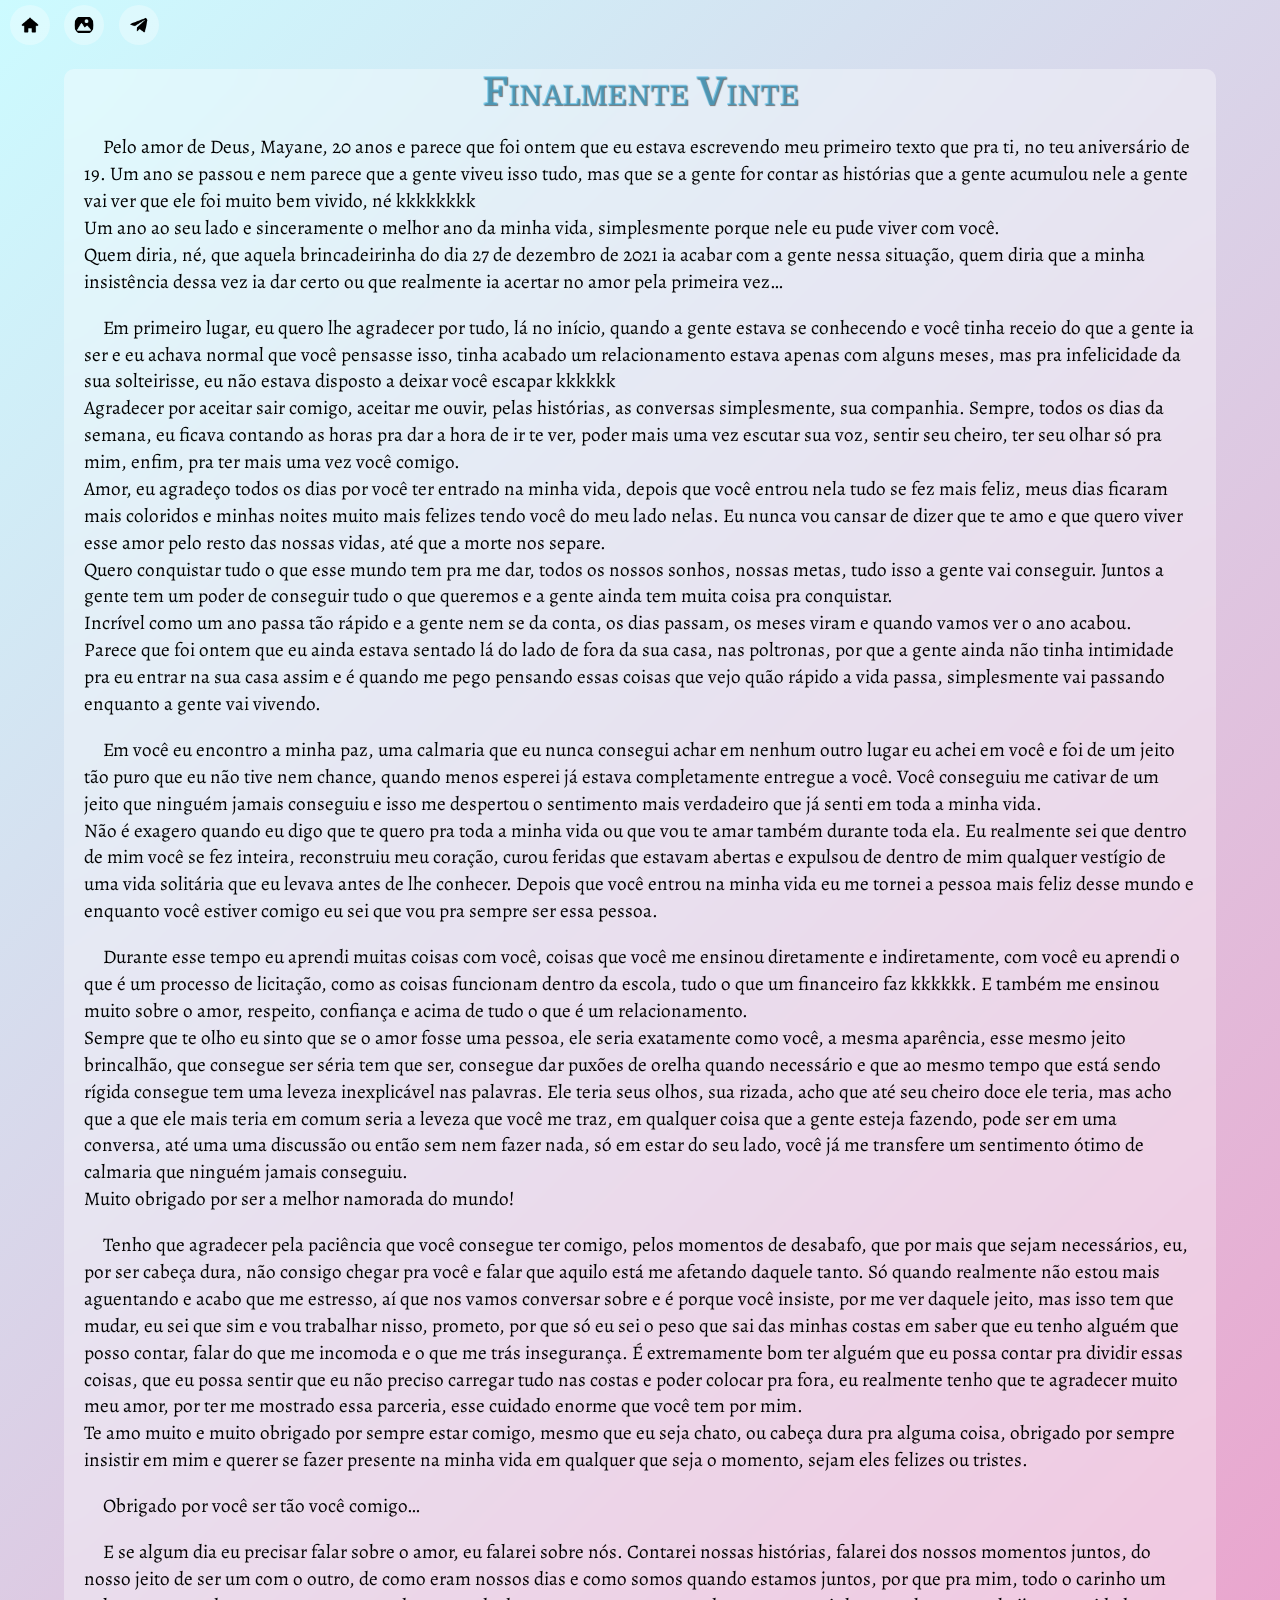
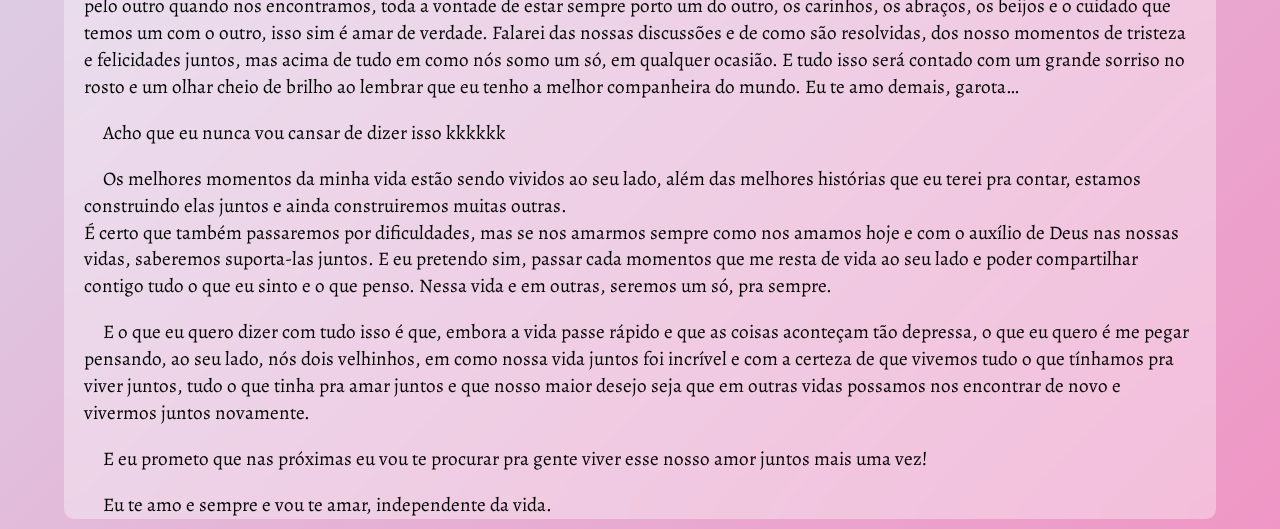
<file: 10-02-2023.html>
<!DOCTYPE html>
<html lang="pt-br">
<head>
    <meta charset="UTF-8">
    <meta http-equiv="X-UA-Compatible" content="IE=edge">
    <meta name="viewport" content="width=device-width, initial-scale=1.0">
    <link rel="stylesheet" href="style/style10-02.css">
    <title>10-02-2003</title>
</head>
<body>

    <header>
        <nav>
            <ul>
                <a href="index.html"><img src="midia/icones/home-black.png" alt="icone-home"></a>
                <a href="momentos.html"><img src="midia/icones/picture-black.png" alt="icone-viagens"></a>
                <a href="#"><img src="midia/icones/plane.png" alt="icone-momentos"></a>
        </nav>
    </header>

    <main>
        <h1>Finalmente Vinte</h1>
        <p>
            Pelo amor de Deus, Mayane, 20 anos e parece que foi ontem que eu estava escrevendo meu primeiro texto que pra ti, no teu aniversário de 19. Um ano se passou e nem parece que a gente viveu isso tudo, mas que se a gente for contar as histórias que a gente acumulou nele a gente vai ver que ele foi muito bem vivido, né kkkkkkkk <br>
            Um ano ao seu lado e sinceramente o melhor ano da minha vida, simplesmente porque nele eu pude viver com você. <br>
            Quem diria, né, que aquela brincadeirinha do dia 27 de dezembro de 2021 ia acabar com a gente nessa situação, quem diria que a minha insistência dessa vez ia dar certo ou que realmente ia acertar no amor pela primeira vez… 
        </p>
        <p>
            Em primeiro lugar, eu quero lhe agradecer por tudo, lá no início, quando a gente estava se conhecendo e você tinha receio do que a gente ia ser e eu achava normal que você pensasse isso, tinha acabado um relacionamento estava apenas com alguns meses, mas pra infelicidade da sua solteirisse, eu não estava disposto a deixar você escapar kkkkkk <br>
            Agradecer por aceitar sair comigo, aceitar me ouvir, pelas histórias, as conversas simplesmente, sua companhia. Sempre, todos os dias da semana, eu ficava contando as horas pra dar a hora de ir te ver, poder mais uma vez escutar sua voz, sentir seu cheiro, ter seu olhar só pra mim, enfim, pra ter mais uma vez você comigo. <br>
            Amor, eu agradeço todos os dias por você ter entrado na minha vida, depois que você entrou nela  tudo se fez mais feliz, meus dias ficaram mais coloridos e minhas noites muito mais felizes tendo você do meu lado nelas. Eu nunca vou cansar de dizer que te amo e que quero viver esse amor pelo resto das nossas vidas, até que a morte nos separe. <br>
            Quero conquistar tudo o que esse mundo tem pra me dar, todos os nossos sonhos, nossas metas, tudo isso a gente vai conseguir. Juntos a gente tem um poder de conseguir tudo o que queremos e a gente ainda tem muita coisa pra conquistar. <br>
            Incrível como um ano passa tão rápido e a gente nem se da conta, os dias passam, os meses viram e quando vamos ver o ano acabou. <br>
            Parece que foi ontem que eu ainda estava sentado lá do lado de fora da sua casa, nas poltronas, por que a gente ainda não tinha intimidade pra eu entrar na sua casa assim e é quando me pego pensando essas coisas que vejo quão rápido a vida passa, simplesmente vai passando enquanto a gente vai vivendo.
        </p>
        <p>
            Em você eu encontro a minha paz, uma calmaria que eu nunca consegui achar em nenhum outro lugar eu achei em você e foi de um jeito tão puro que eu não tive nem chance, quando menos esperei já estava completamente entregue a você. Você conseguiu me cativar de um jeito que ninguém jamais conseguiu e isso me despertou o sentimento mais verdadeiro que já senti em toda a minha vida. <br>
            Não é exagero quando eu digo que te quero pra toda a minha vida ou que vou te amar também durante toda ela. Eu realmente sei que dentro de mim você se fez inteira, reconstruiu meu coração, curou feridas que estavam abertas e expulsou de dentro de mim qualquer vestígio de uma vida solitária que eu levava antes de lhe conhecer. Depois que você entrou na minha vida eu me tornei a pessoa mais feliz desse mundo e enquanto você estiver comigo eu sei que vou pra sempre ser essa pessoa.
        </p>
        <p>
            Durante esse tempo eu aprendi muitas coisas com você, coisas que você me ensinou diretamente e indiretamente, com você eu aprendi o que é um processo de licitação, como as coisas funcionam dentro da escola, tudo o que um financeiro faz kkkkkk. E também me ensinou muito sobre o amor, respeito, confiança e acima de tudo o que é um relacionamento. <br>
            Sempre que te olho eu sinto que se o amor fosse uma pessoa, ele seria exatamente como você, a mesma aparência, esse mesmo jeito brincalhão, que consegue ser séria tem que ser, consegue dar puxões de orelha quando necessário e que ao mesmo tempo que está sendo rígida consegue tem uma leveza inexplicável nas palavras. Ele teria seus olhos, sua rizada, acho que até seu cheiro doce ele teria, mas acho que a que ele mais teria em comum seria a leveza que você me traz, em qualquer coisa que a gente esteja fazendo, pode ser em uma conversa, até uma uma discussão ou então sem nem fazer nada, só em estar do seu lado, você já me transfere um sentimento ótimo de calmaria que ninguém jamais conseguiu. <br>
            Muito obrigado por ser a melhor namorada do mundo!
        </p>
        <p>
            Tenho que agradecer pela paciência que você consegue ter comigo, pelos momentos de desabafo, que por mais que sejam necessários, eu, por ser cabeça dura, não consigo chegar pra você e falar que aquilo está me afetando daquele tanto. Só quando realmente não estou mais aguentando e acabo que me estresso, aí que nos vamos conversar sobre e é porque você insiste, por me ver daquele jeito, mas isso tem que mudar, eu sei que sim e vou trabalhar nisso, prometo, por que só eu sei o peso que sai das minhas costas em saber que eu tenho alguém que posso contar, falar do que me incomoda e o que me trás insegurança. É extremamente bom ter alguém que eu possa contar pra dividir essas coisas, que eu possa sentir que eu não preciso carregar tudo nas costas e poder colocar pra fora, eu realmente tenho que te agradecer muito meu amor, por ter me mostrado essa parceria, esse cuidado enorme que você tem por mim. <br>
            Te amo muito e muito obrigado por sempre estar comigo, mesmo que eu seja chato, ou cabeça dura pra alguma coisa, obrigado por sempre insistir em mim e querer se fazer presente na minha vida em qualquer que seja o momento, sejam eles felizes ou tristes.
        </p>
        <p>
            Obrigado por você ser tão você comigo…
        </p>
        <p>
            E se algum dia eu precisar falar sobre o amor, eu falarei sobre nós. Contarei nossas histórias, falarei dos nossos momentos juntos, do nosso jeito de ser um com o outro, de como eram nossos dias e como somos quando estamos juntos, por que pra mim, todo o carinho  um pelo outro quando nos encontramos, toda a vontade de estar sempre porto um do outro, os carinhos, os abraços, os beijos e o cuidado que temos um com o outro, isso sim é amar de verdade. Falarei das nossas discussões e de como são resolvidas, dos nosso momentos de tristeza e felicidades juntos, mas acima de tudo em como nós somo um só, em qualquer ocasião. E tudo isso será contado com um grande sorriso no rosto e um olhar cheio de brilho ao lembrar que eu tenho a melhor companheira do mundo. Eu te amo demais, garota…
        </p>
        <p>
            Acho que eu nunca vou cansar de dizer isso kkkkkk
        </p>
        <p>
            Os melhores momentos da minha vida estão sendo vividos ao seu lado, além das melhores histórias que eu terei pra contar, estamos construindo elas juntos e ainda construiremos muitas outras. <br>
            É certo que também passaremos por dificuldades, mas se nos amarmos sempre como nos amamos hoje e com o auxílio de Deus nas nossas vidas, saberemos suporta-las juntos. E eu pretendo sim, passar cada momentos que me resta de vida ao seu lado e poder compartilhar contigo tudo o que eu sinto e o que penso. Nessa vida e em outras, seremos um só, pra sempre.
        </p>
        <p>
            E o que eu quero dizer com tudo isso é que, embora a vida passe rápido e que as coisas aconteçam tão depressa, o que eu quero é me pegar pensando, ao seu lado, nós dois velhinhos, em como nossa vida juntos foi incrível e com a certeza de que vivemos tudo o que tínhamos pra viver juntos, tudo o que tinha pra amar juntos e que nosso maior desejo seja que em outras vidas possamos nos encontrar de novo e vivermos juntos novamente.
        </p>
        <p>
            E eu prometo que  nas próximas eu vou te procurar pra gente viver esse nosso amor juntos mais uma vez!
        </p>
        <p>
            Eu te amo e sempre e vou te amar, independente da vida.
        </p>
    </main>

</body>
</html>
</file>
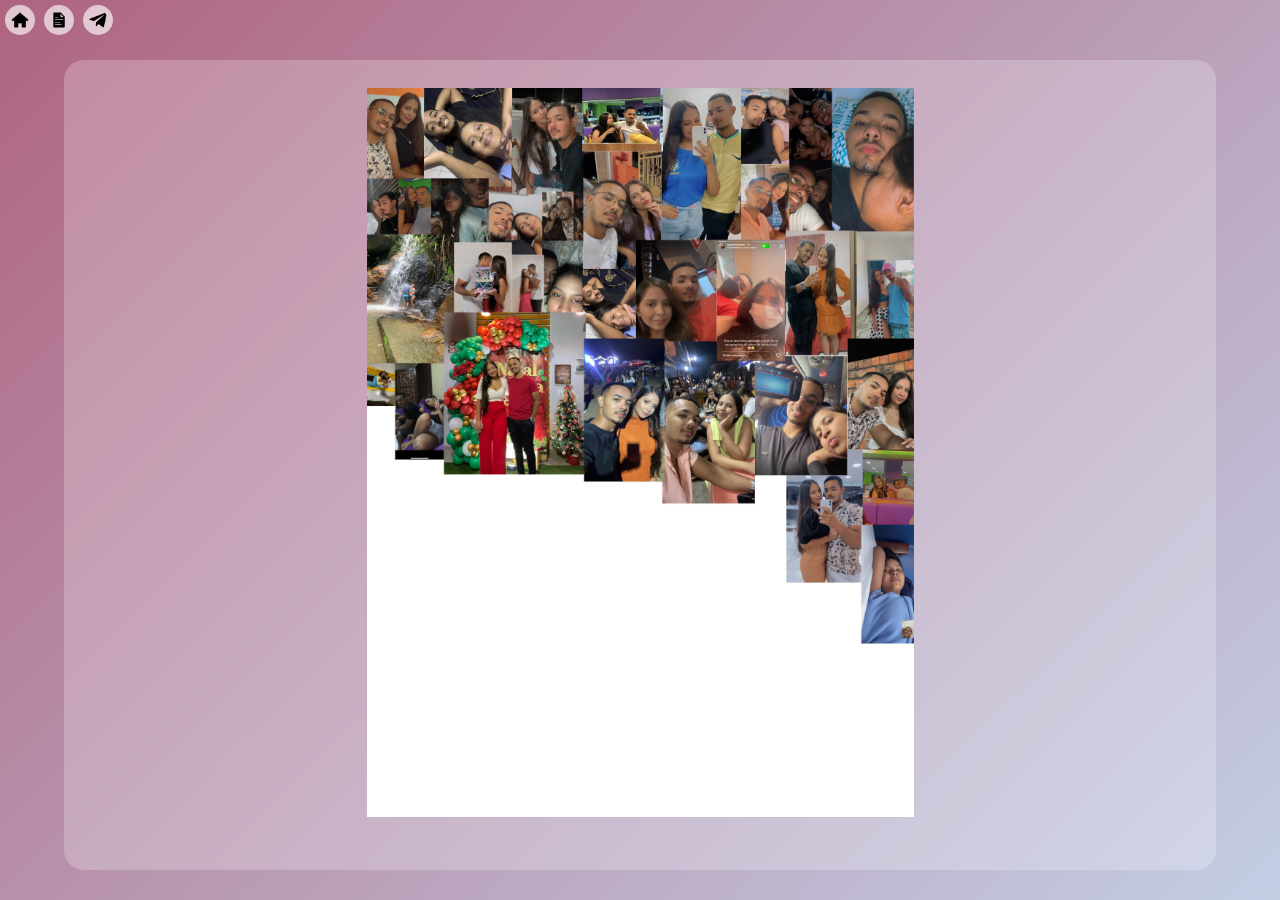
<file: momentos.html>
<!DOCTYPE html>
<html lang="pt-br">
<head>
    <meta charset="UTF-8">
    <meta http-equiv="X-UA-Compatible" content="IE=edge">
    <meta name="viewport" content="width=device-width, initial-scale=1.0">
    <link rel="stylesheet" href="style/style-momentos.css">
    <title>Momentos</title>
</head>
<body>
    <header>
        <nav>
            <ul>
                <a href="index.html"> <img src="midia/icones/home-black.png" alt="home"></a> 
                <a href="10-02-2023.html"><img src="midia/icones/icone-texto.png" alt="texto"></a> 
                <a href="#"><img src="midia/icones/plane.png" alt="plane"></a> 
            </ul>
        </nav>
    </header>

    <main>
        <div id="mural">
        </div>
    </main>
</body>
</html>
</file>
<file: style/style.css>
@import url('https://fonts.googleapis.com/css2?family=Alegreya&display=swap');
@import url('https://fonts.googleapis.com/css2?family=Cabin:wght@500&display=swap');
@import url('https://fonts.googleapis.com/css2?family=Raleway:wght@300&display=swap');

:root{
    --font1: 'Alegreya', serif;
    --font2: 'Cabin', sans-serif;  /* para o título principal */
    --font3 : 'Raleway', sans-serif; /* para o menu*/
}

*{
    padding: 0px;
    margin: 0px;
    box-sizing: border-box;
    font-size: 1em;
    font-family: Arial, Helvetica, sans-serif
}
 
body{
    background-color: #dab4c5;
        
    display: block;
}

.momento{
    margin-top: 30px;
}

.datas{
    background-image: linear-gradient(to right, #bb678e, #cf96ab, #dfb2c2, #e6ccd6,transparent);
    color: white;
    text-shadow: 1px 1px 5px white;
    margin-left: 40px;
    padding-top: 5px;
    padding-bottom: 5px;
    padding-left: 15px;
    border-radius: 50px;
    width: 270px;
}

header{
    background-image:linear-gradient(to bottom, rgb(206, 114, 122, 0.5), rgb(218, 155, 160, 0.5), rgb(233, 194, 197, 0.5)), url('../midia/fundo-inicio-grande.png');
    background-repeat: no-repeat;
    background-size: cover;
    background-attachment: scroll;
    background-position: right center;
    height: 100vh;
    display: flex;
    align-items: center;
    justify-content: center;
    flex-direction: column;
    text-align: center;
    color:rgb(56, 39, 39);
    box-shadow: 0px 0px 7px 1px black;
}

section #tela-apresentacao{
    position: relative;
}

header div#menu nav{
    display: flex;
    text-align: right;
    position: absolute;
    top: 3.5%;
    left: 50%;
    transform: translate(-50%, -50%);
    -webkit-backdrop-filter: blur(10px);
    backdrop-filter: blur(10px);
    background-color: rgba(255, 255, 255, 0.3);
    line-height: 1;
    backdrop-filter: blur(7px);
    width: 100%;
    max-height: fit-content;
    padding-top: 10px;
    padding-bottom: 5px;
}

header div#menu > nav > a{
    font-family: var(--font3);
    color: #2b1f1f;
    text-decoration: none;
    padding: 8px;
    font-size: 1.2em;
    margin-left: 9px;
    border-radius: 7px;
    box-sizing: border-box;
}

header div#menu > nav > a:hover{
    color: white;
    text-shadow: 2px 2px 2px rgba(255, 255, 255, 0.568);
    transform: translate(-3px,-3px);
    background-color: rgba(211, 208, 208, 0.253);
    box-shadow: 1px 2px 6px rgba(255, 255, 255, 0.445);
    transition: 0.5s;
    border: 1px solid white;
    transition: border 0.7s;
}

header #tela-apresentacao h1{
    font-family: var(--font2);
    color: rgb(250, 207, 207);
    font-size: 10vw;
    text-shadow: 1px 1px 3px rgba(0, 0, 0, 0.5);
}

nav#data-cabecalho{
    display: flex;
    flex-direction: column;
    align-items: center;
    justify-content: center;
    margin-top: 10px;
    margin-bottom: 6px;
}

nav#data-cabecalho > a{
    display: block;
    width: fit-content;
    padding: 10px;
    border-radius: 15px;
    background-color: rgba(253, 238, 238, 0.26);
    color: rgb(255, 255, 255);
    text-decoration: none;
    box-shadow: 0px 0px 16px 1px rgb(236, 208, 208);
    text-shadow: 2px 1px 5px 1px rgb(236, 208, 208);
}

nav#data-cabecalho > a:hover{
    background-color: rgba(253, 238, 238, 0.616);
    box-shadow: 0px 0px 16px 6px rgb(236, 208, 208);
    color: white;
}

header #tela-apresentacao h2{
    color: rgb(236, 208, 208);
    font-size: 18px;
    padding: 0px 10px;
    text-shadow: 1px 2px 3px rgba(0, 0, 0, 0.5);
}

/*FIM DA TELA DE INICIO*/

main{
    background-color: #F0DCE5;
    height: fit-content;
    display: block;  
    margin: 1px auto 10px auto;
    padding-top: 10px;
    max-width: 900px;
    min-width: 300px;
    border-bottom-left-radius: 8px;
    border-bottom-right-radius: 8px;
    box-shadow: 1.5px 1px 5px 2px rgba(0, 0, 0, 0.185);
}

main p{
    font-family: var(--font1);
    line-height: 1.8em;
    font-size: 1.25em;
    text-indent: 0.9em;
    margin: 10px;
}

#comeco{
    display: flex;
    flex-direction: column;
}

#comeco > h2{
    text-align: center;
    color: #6d334e;
    background-color: #f3a1bf;
    padding: 5px 10px 5px 10px;
    margin-top: 0.2vw;
    margin-left: 10px;
    margin-right: 10px;
    font-size: 1.2em;
    border-radius: 50px;
    box-shadow: 1px 1px 5px 1px rgba(0, 0, 0, 0.185);
}

#comeco > #primeiro-dejaneiro{
    display: block;
    flex-direction: row;
}

#comeco > #primeiro-de-janeiro > img{
    display: block;
    max-width: 50%;
    float: right;
    margin-right: 10px;
    margin-left: 10px;
    box-shadow: 1px 1px 4px rgba(0, 0, 0, 0.514);
}

#aniversario{
    display: block;
    flex-direction: column;
}

#aniversario > div#capa-aniversario{
    display: flex;
}

#aniversario > div#capa-aniversario > img{
    max-width: 100%;
    margin: auto;
    object-fit: cover;
    object-position: 1px;
    background-image: radial-gradient();
}


#depois-do-pedido{
    display: block;
    flex-direction: row;
}

#depois-do-pedido > img{
    display: block;
    max-width: 50%;
    float: right;
    margin-top: 20px;
    margin-right: 10px;
    margin-left: 20px;
    box-shadow: 1px 1px 4px rgba(0, 0, 0, 0.514);
}

#balei-meio-do-ano{
    display: block;
    flex: row;
}

#balei-meio-do-ano > img{
    display: block;
    max-width: 50%;
    float: left;
    margin-left: 10px;
    margin-right: 5px;
    box-shadow: 1px 1px 4px rgba(0, 0, 0, 0.514);
}

#dezembro{
    display: block;
    flex: row;
}

#dezembro > img#eu-ela{
    display: block;
    max-width: 60%;
    float: left;
    margin-left: 10px;
    margin-right: 10px ;
}

#dezembro > img{
    display: block;
    max-width: 96%;
    margin: auto;
    box-shadow: 1px 1px 4px rgba(0, 0, 0, 0.514);
}
</file>
<file: style/style10-02.css>
@import url('https://fonts.googleapis.com/css2?family=Alegreya&display=swap');
@import url('https://fonts.googleapis.com/css2?family=Domine:wght@600&display=swap');


:root{
    --font1: 'Domine', serif; /* h1 */
    --font2: 'Alegreya', serif; /* p */
}

*{
    margin: 0;
    padding: 0;
    font-family: Arial, Helvetica, sans-serif;
    box-sizing: border-box;
}

body{
    /*background: linear-gradient(135deg, #F9957F, #F2F5D0);*/
    background: linear-gradient(135deg, #CCFBFF, #EF96C5);
    display: block;
}

header nav{
    margin-top: 5px;
}

header nav a{
    margin-left: 10px;
}

header nav img{
    background-color: #ffffff52;
    border-radius: 50%;
    width: 40px;
    padding:10px;
}

header nav img:hover{
    background-color: #ffffffc7;
    transform: translate(-3px, -3px);
    box-shadow: 1px 1px 7px 1px rgba(0, 0, 0, 0.5);
}


main{
    width: 90vw;
    margin: 20px auto 10px auto;
    backdrop-filter: blur(20px);
    background-color: rgba(255, 255, 255, 0.37);
    border-radius: 10px;
}

main h1{
    font-family: var(--font1);
    font-variant: small-caps;
    font-size: 2.5em;
    font-weight: bolder;
    margin-bottom: 15px;
    margin-top: 20px;
    text-align: center;
    color: rgba(36, 179, 236, 0.466);
    text-shadow: 1px 1px 1px rgba(0, 0, 0, 0.5);
}

main p{
    font-family: var(--font2);
    font-size: 1.2em;
    margin-top: 1em;
    line-height: 1.4em;
    margin-left: 20px;
    margin-right: 20px;
    text-indent: 1em;
}
</file>
<file: style/style-momentos.css>
*{
    padding: 0;
    margin: 0;
    box-sizing: border-box;
}

body{
    background: linear-gradient(135deg, #af6480, #C3CEE5);;
    height: 100vh;
    position: relative;
}



header nav ul img{
    width: 30px;
    background-color: rgba(255, 255, 255, 0.637);
    border-radius: 50%;
    padding: 5px;
    margin-left: 5px;
    margin-top: 5px;
}

main{
    background-color: rgba(255, 255, 255, 0.233);
    height: 90vh;
    min-width: 90vw;
    position: absolute;
    top: 50%;
    left: 50%;
    transform: translate(-50%, -50%);
    border-radius: 20px;
    margin-top: 15px;
}

main #mural{
    background: url('../midia/momentos-inicio-a-agora/mural-momentos.jpg');
    background-position: center center;
    background-repeat: no-repeat;
    background-size: contain;
    height: 90%;
    margin: 28px 10px 0px 10px;
    display: flex;
}
</file>
